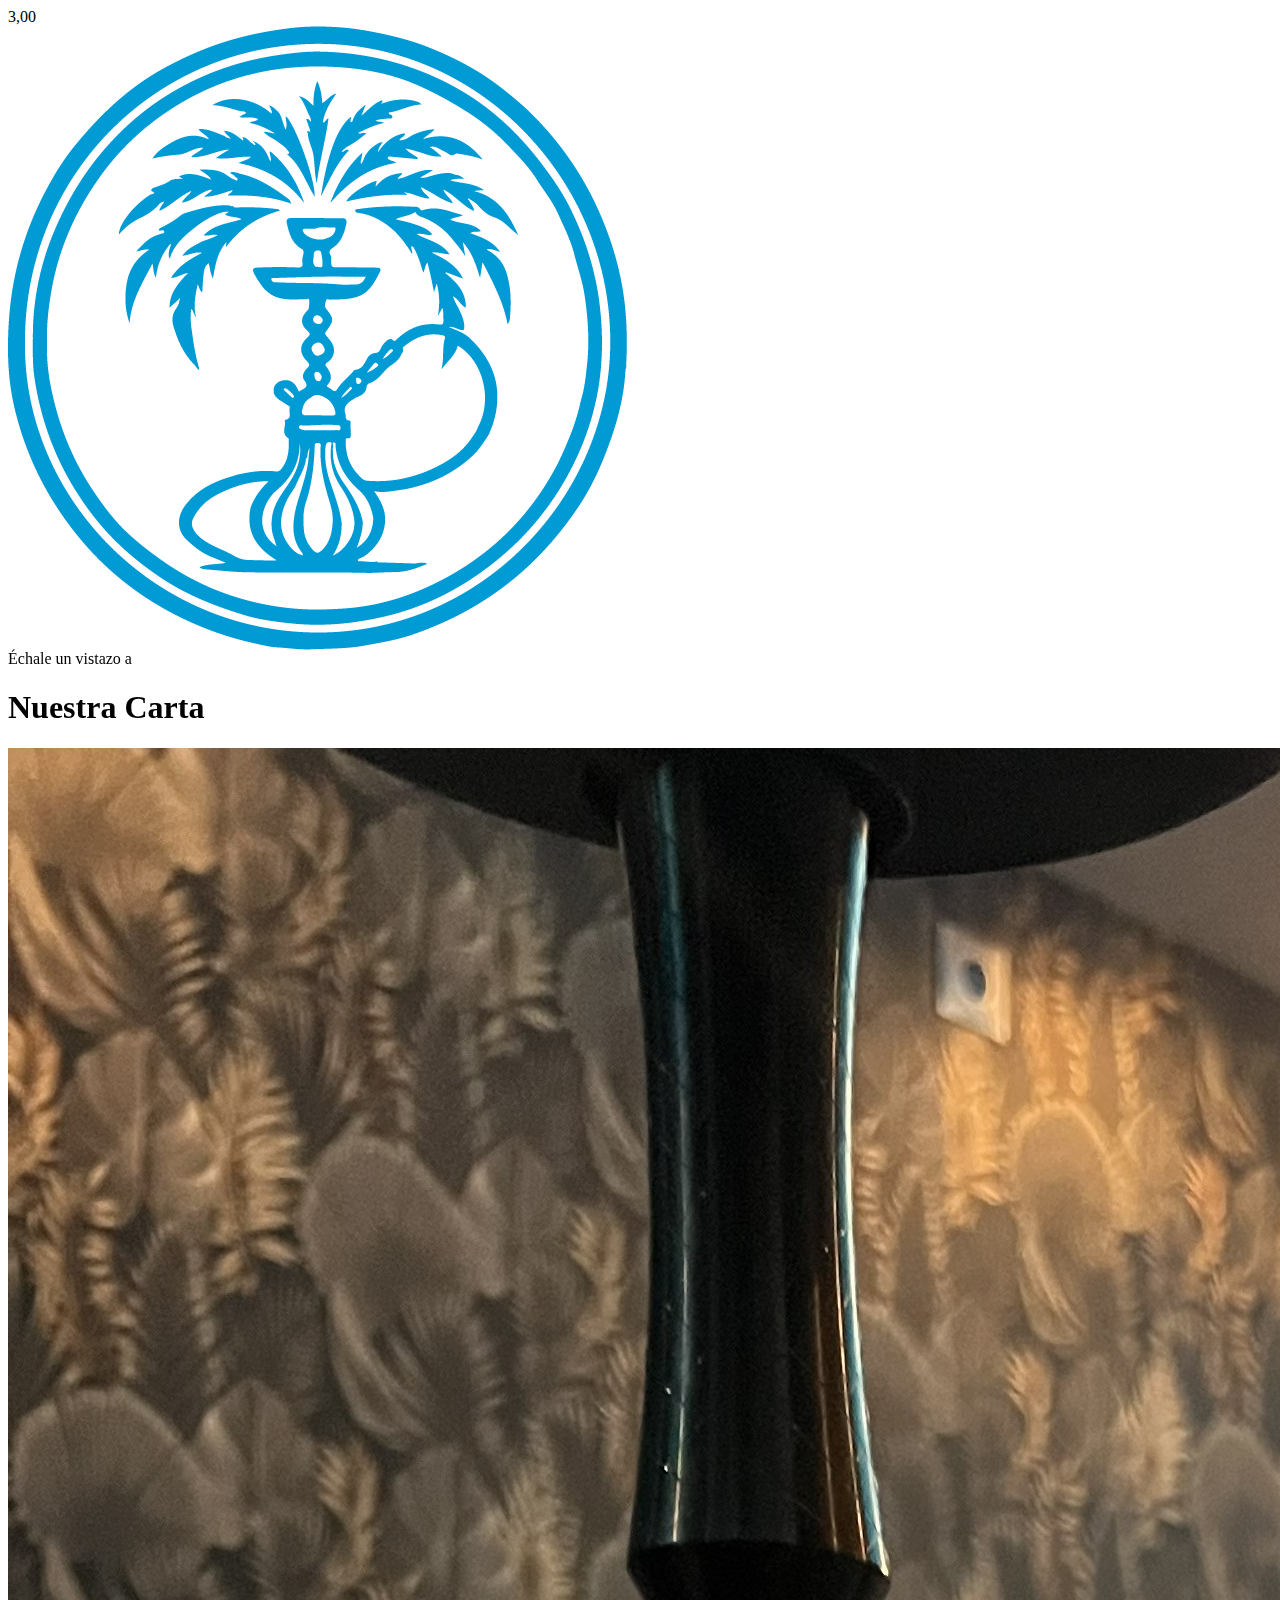
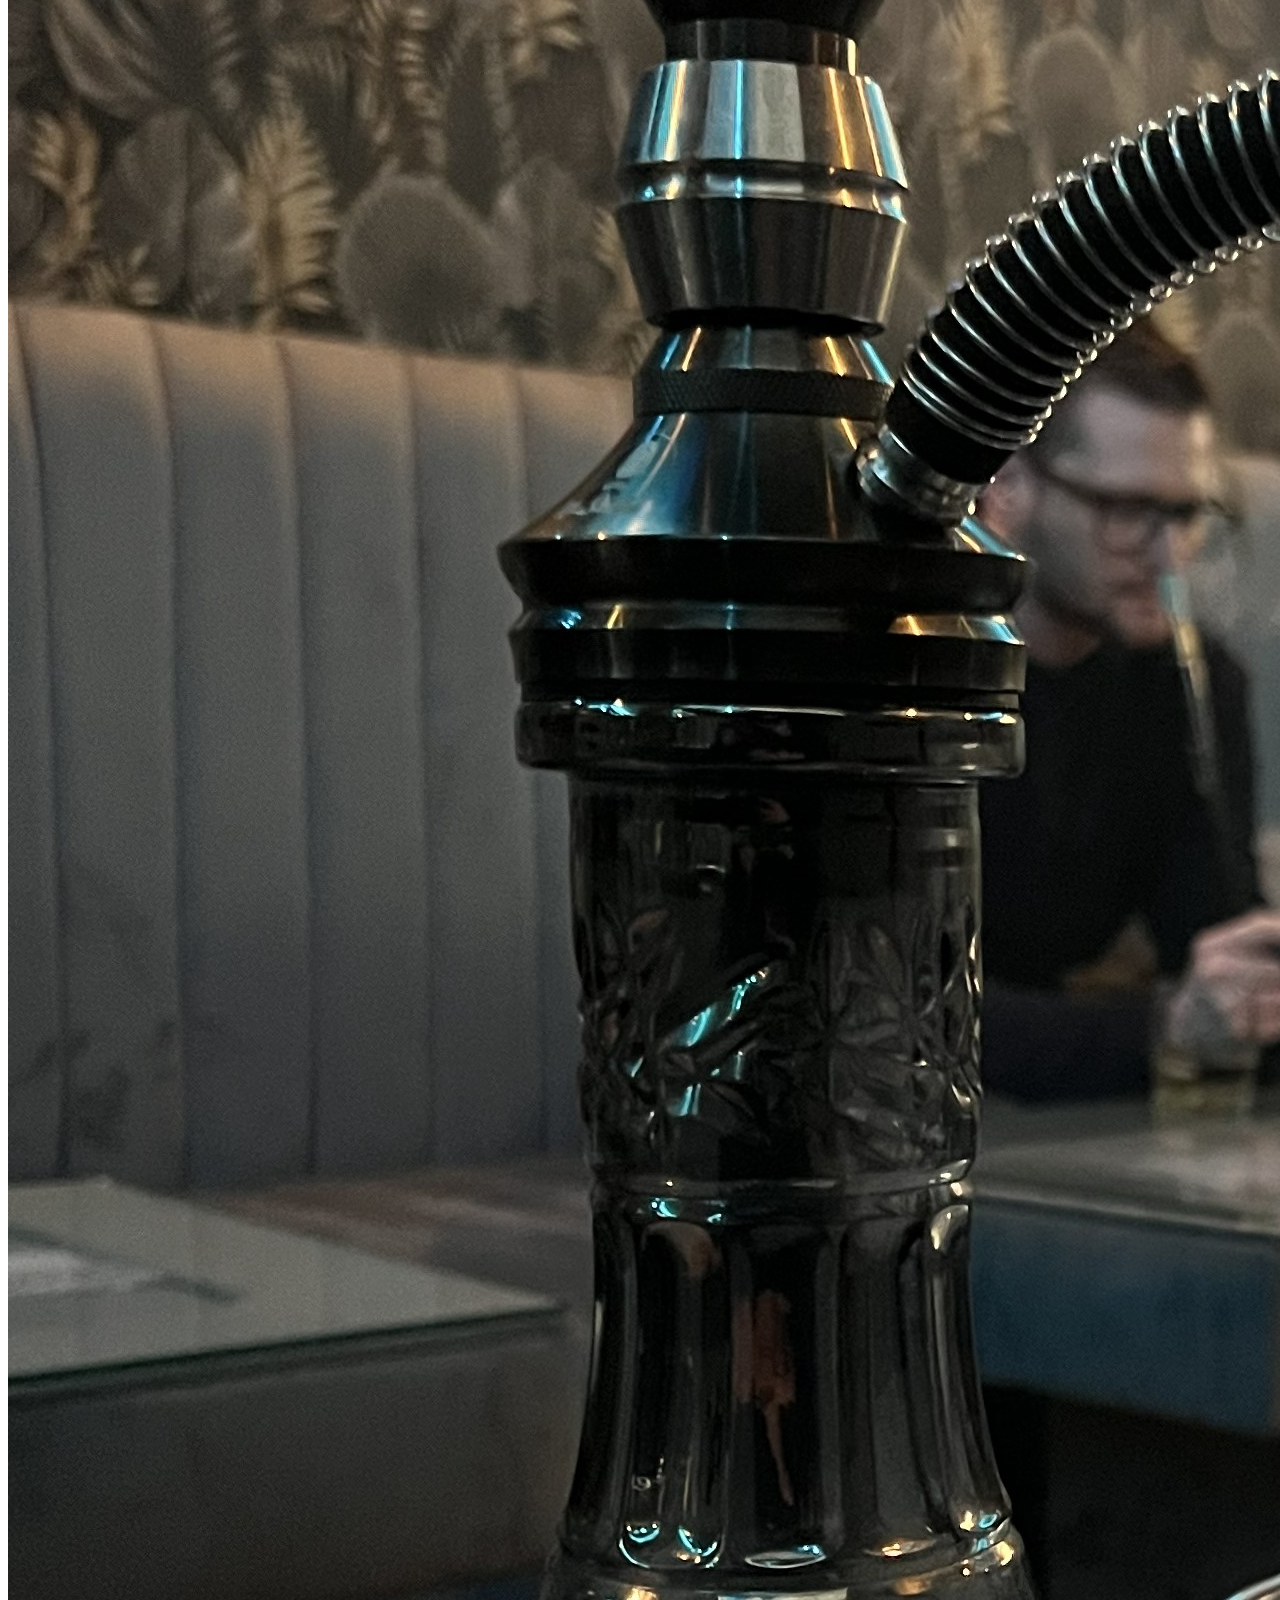
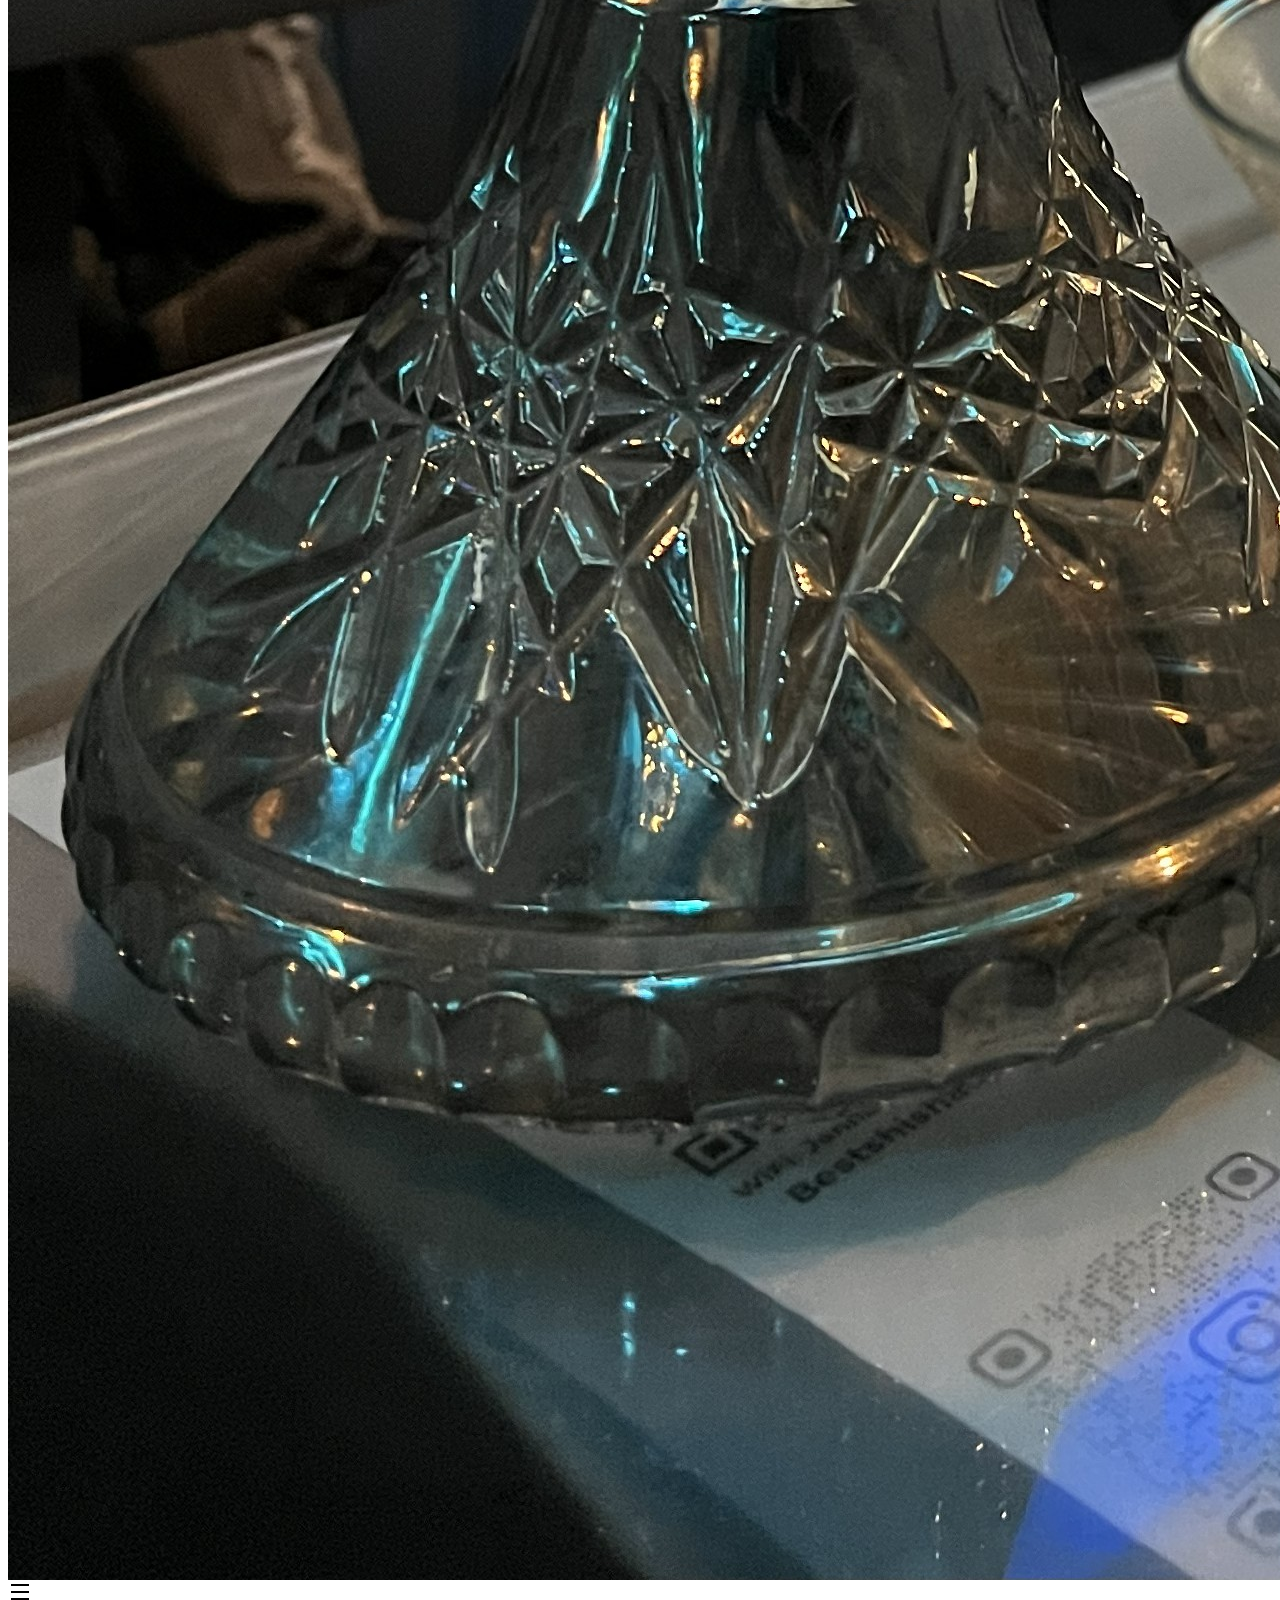
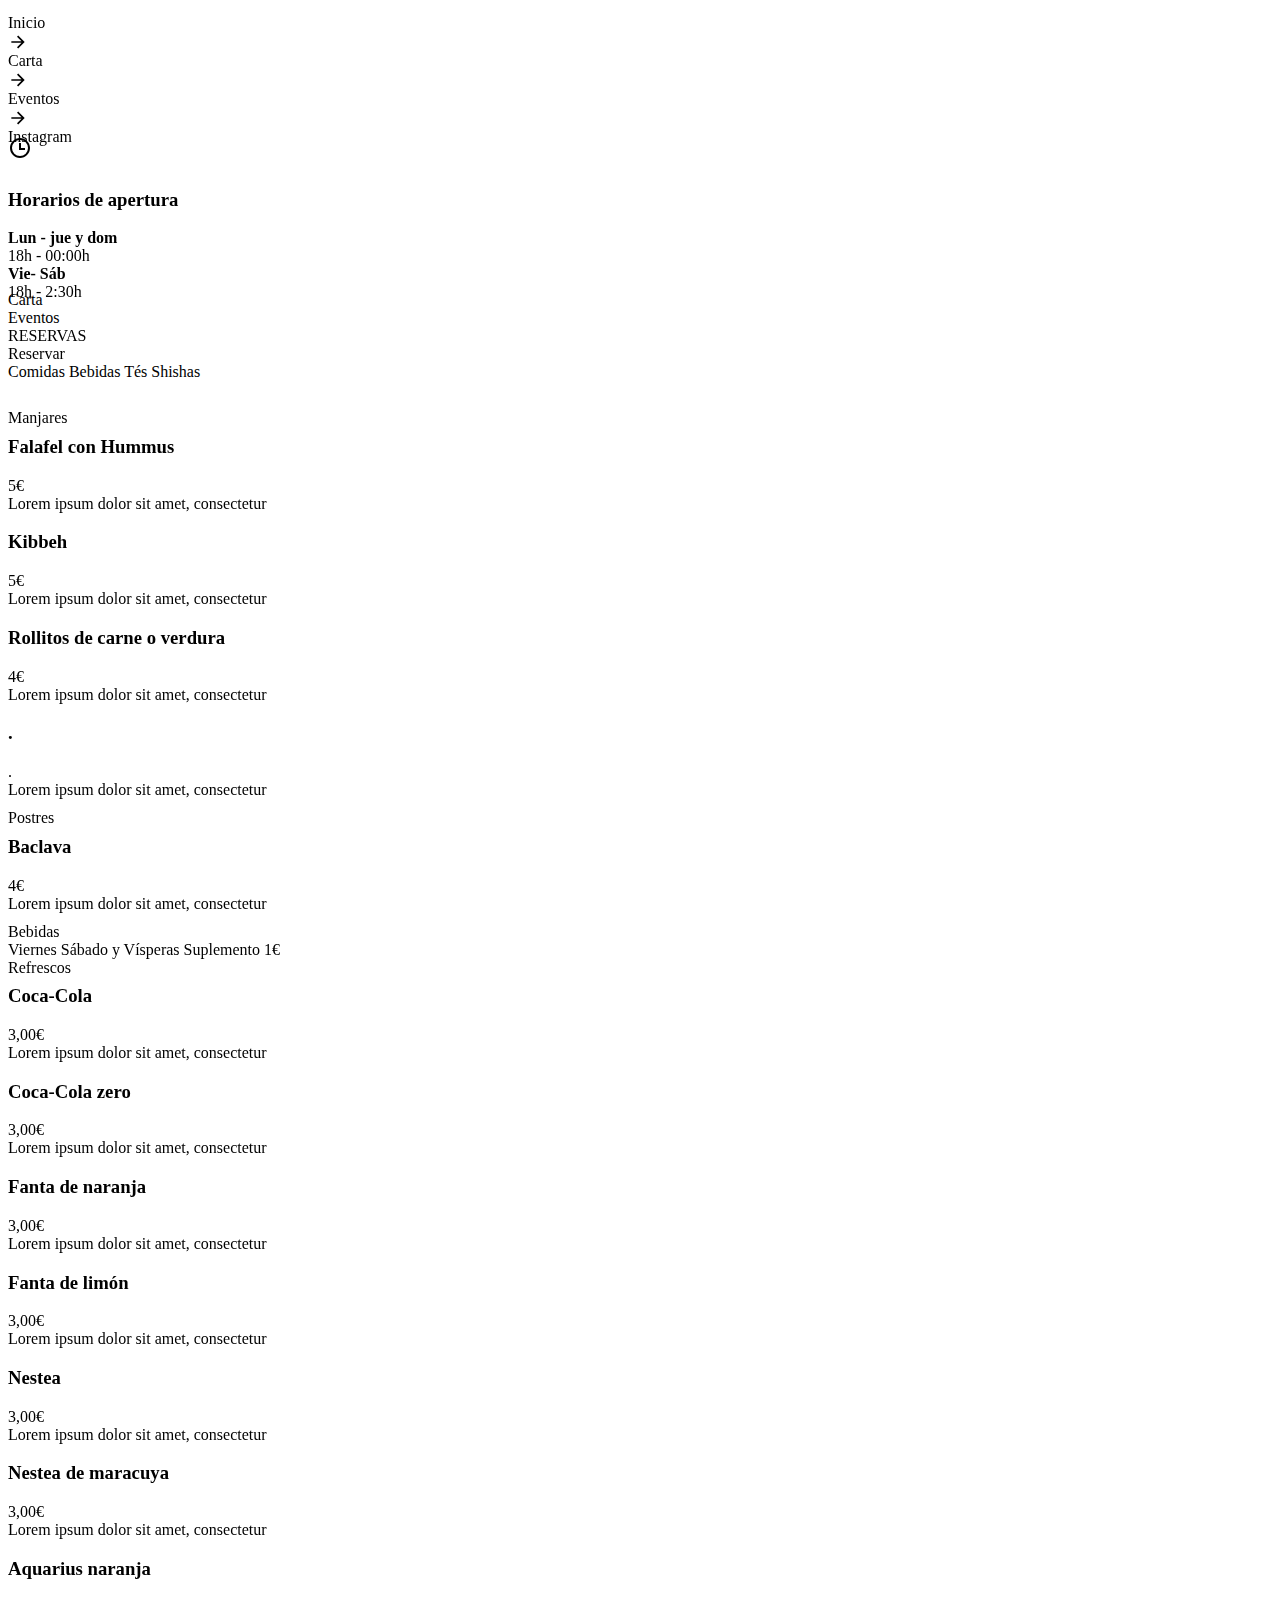
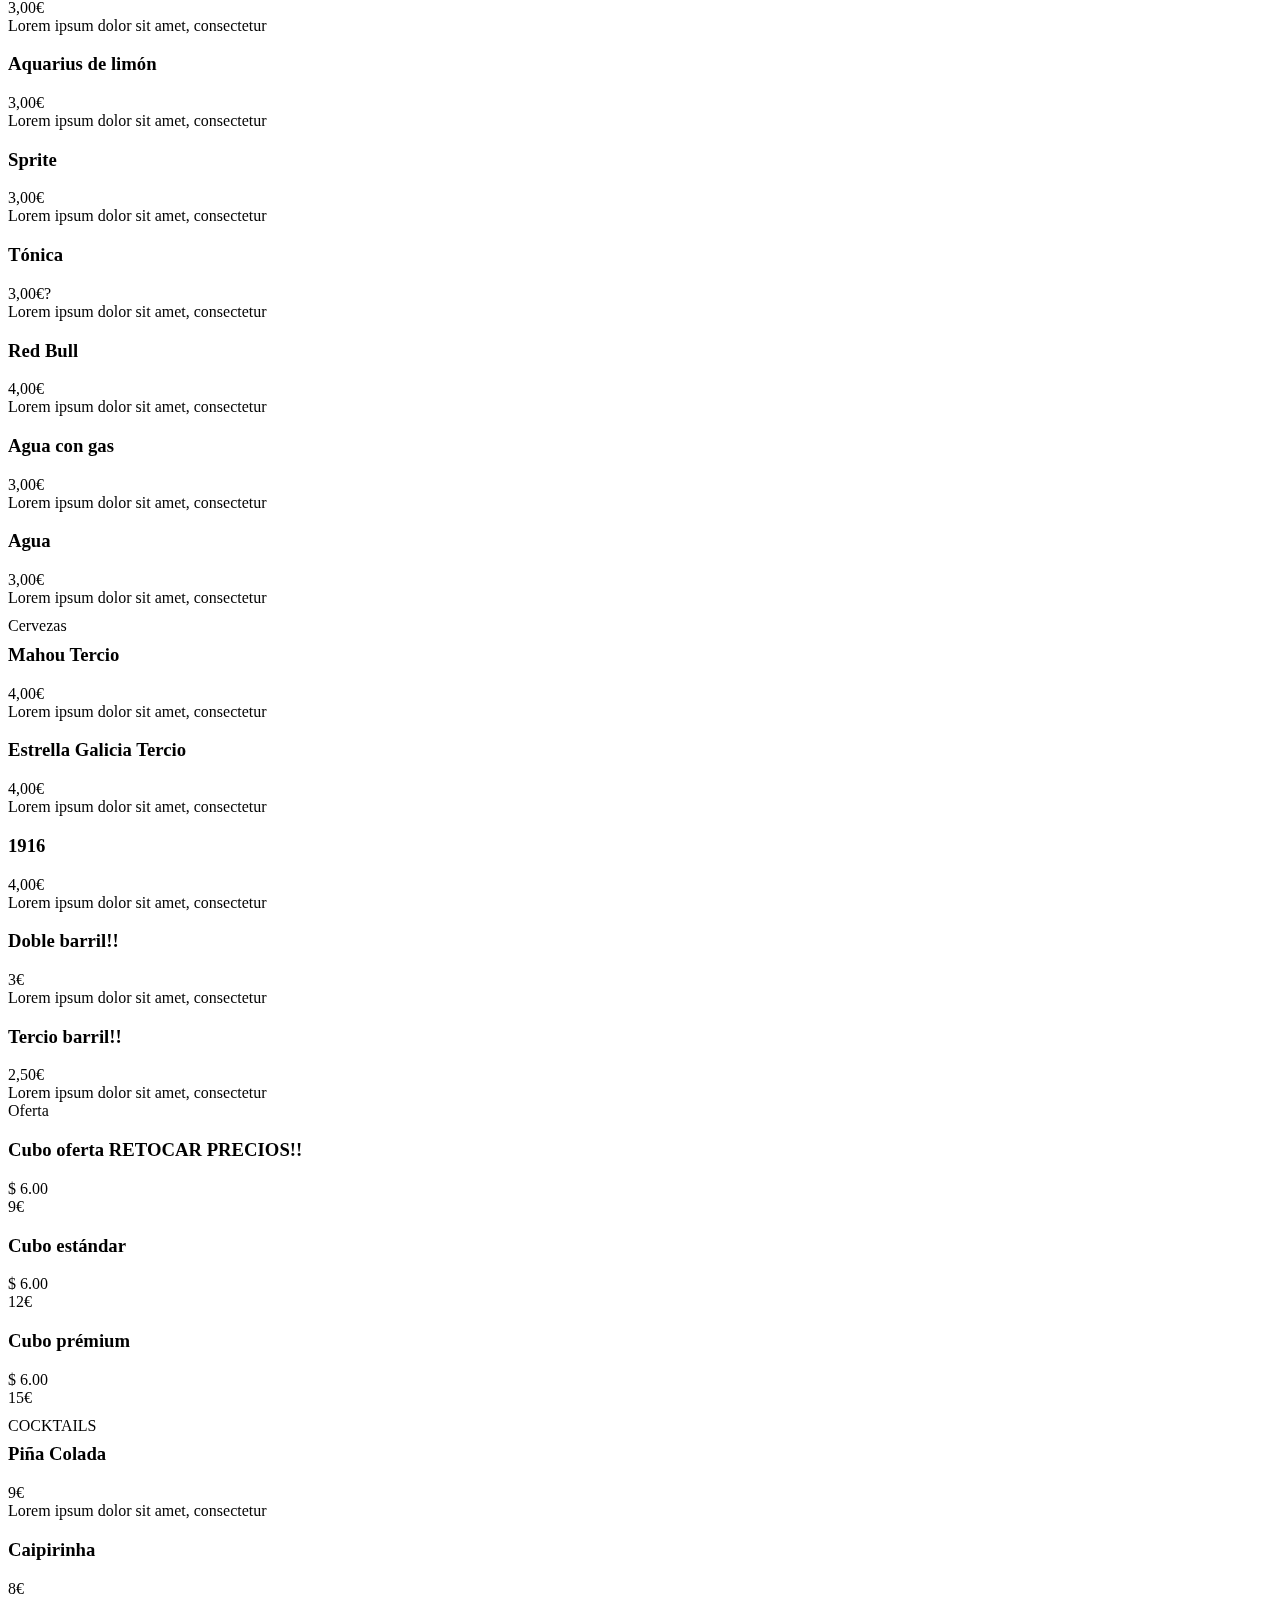
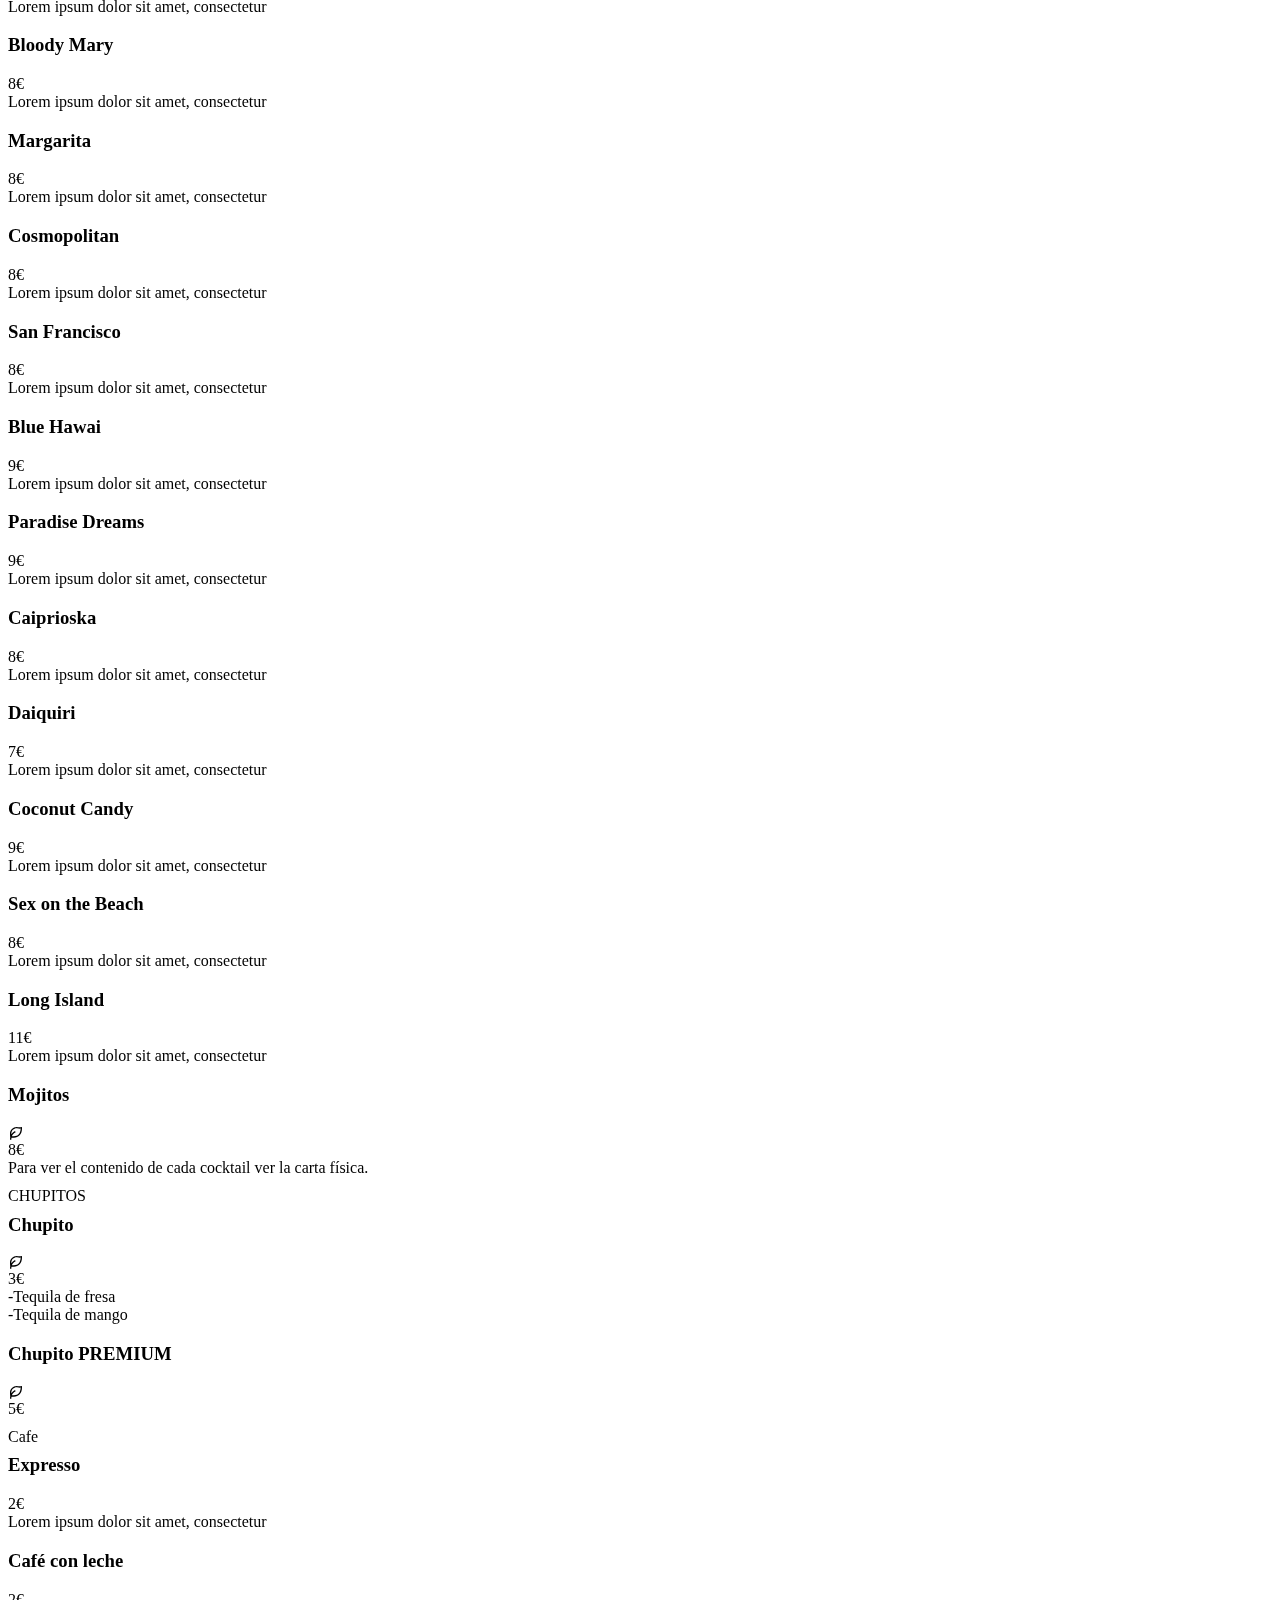
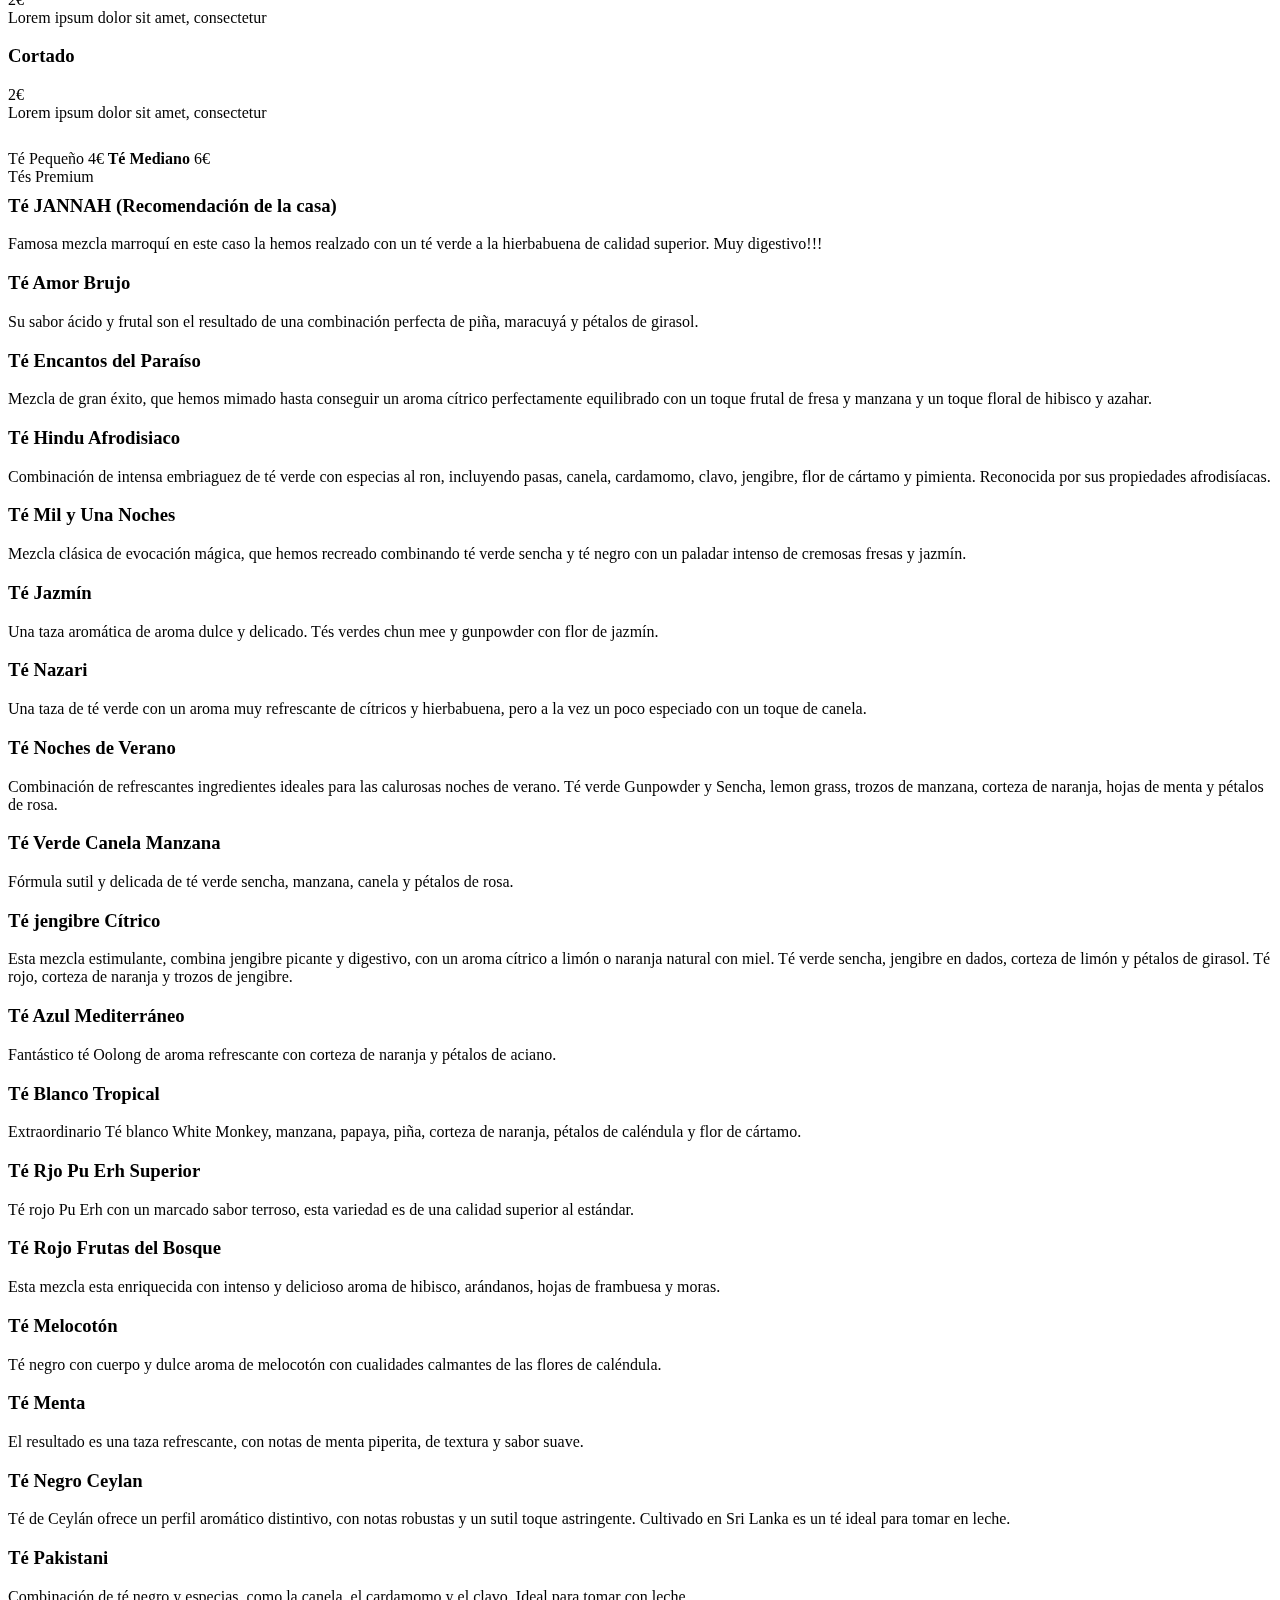
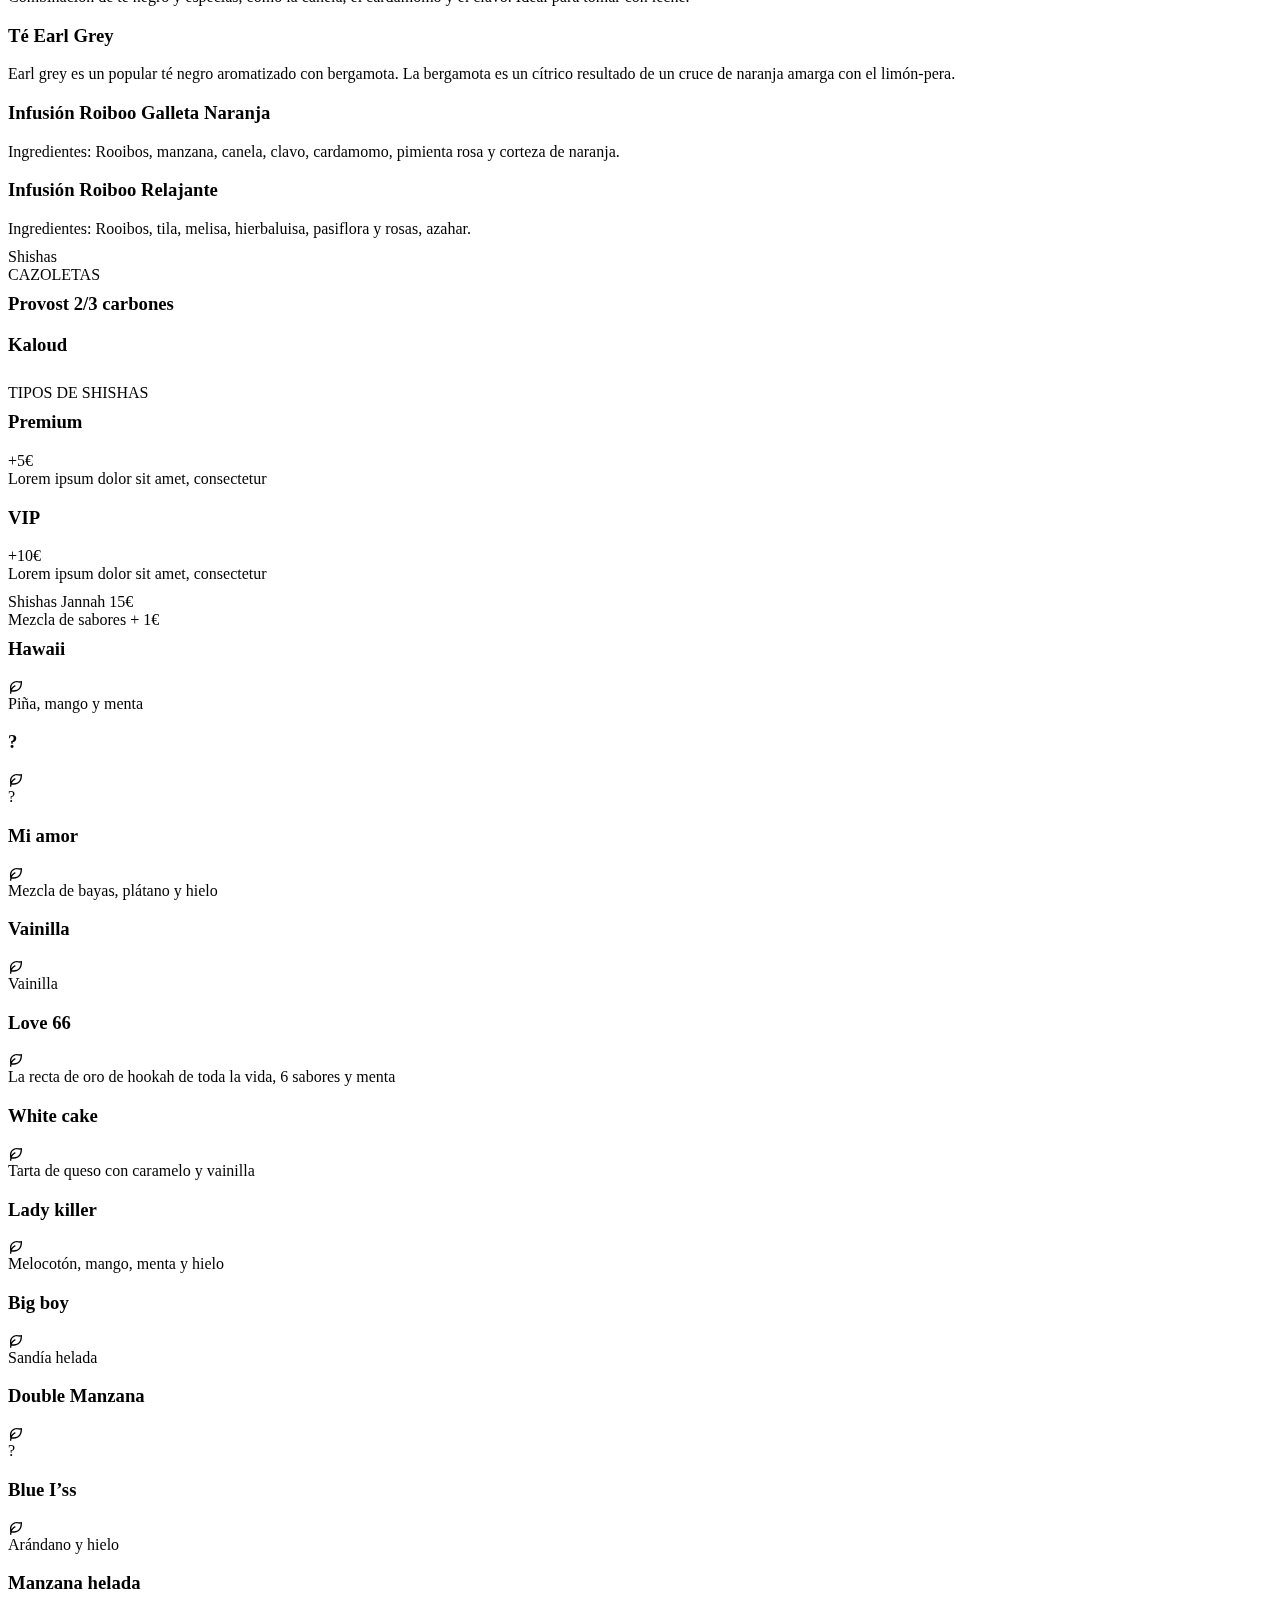
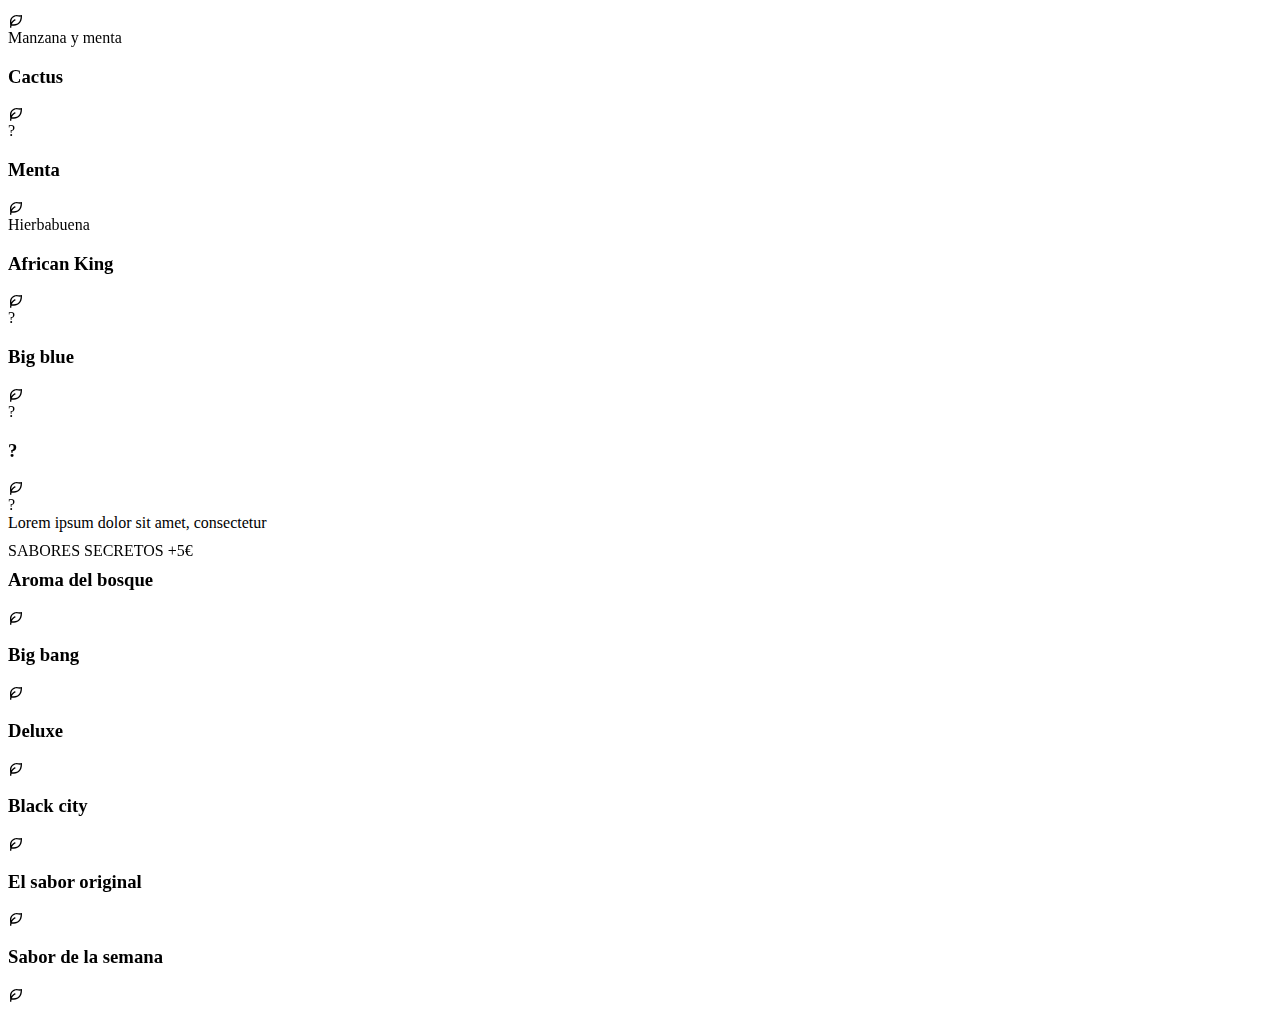
<file: carta.html>
3,00<!DOCTYPE html>
<html class=" w-mod-js w-mod-ix"><head><meta http-equiv="Content-Type" content="text/html; charset=UTF-8"><style>.wf-force-outline-none[tabindex="-1"]:focus{outline:none;}</style>

  <title>Jannah Lounge</title>
  <meta content="Jannah Lounge - Inicio" property="og:title">
  <meta content="Jannah Lounge - Inicio" property="twitter:title">
  <meta content="width=device-width, initial-scale=1" name="viewport">
  <link href="./assets/css/global.css" rel="stylesheet" type="text/css">
  <link href="./assets/css/jl2.css" rel="stylesheet" type="text/css">
  <link href="./assets/css/jl.css" rel="stylesheet" type="text/css">
    <link href="./assets/css/carta.css" rel="stylesheet" type="text/css">
  <script type="text/javascript">!function(o,c){var n=c.documentElement,t=" w-mod-";n.className+=t+"js",("ontouchstart"in o||o.DocumentTouch&&c instanceof DocumentTouch)&&(n.className+=t+"touch")}(window,document);</script>
  <script src="./assets/js/global.js" defer type="text/javascript"></script>
  <script src="./assets/js/carta.js" type="text/javascript"></></script>
  <link href="./assets/images/logop.png" rel="shortcut icon" type="image/x-icon">
  <link href="./assets/images/logop.pn" !! rel="apple-touch-icon"><!--  Please keep this css code to improve the font quality -->
  <style>
  * {
  -webkit-font-smoothing: antialiased;
  -moz-osx-font-smoothing: grayscale;
}
</style>
</head>
<body class="body">
  <div class="page-wrapper">
    <div class="global-styles w-embed">
      <style>
/*
 * Reset buttons, and links styles
 */
a{
	color: inherit;
	text-decoration: inherit;
	font-size: inherit;
}
</style>
    </div>
    <main class="main-wrapper">
      <div class="page-left">
        <div class="header absolute">
          <a class="header-logo w-inline-block" href="./index.html"><img src="./assets/images/logop.png" loading="eager" sizes="96px" alt="" class="nav_logo"></a>
        </div>
        <div class="page-left-content">
          <div class="page-padding">
            <div class="container-small">
              <div data-w-id="44e0cbec-0660-b581-0bc1-63f15cd64b14" style="transform: translate3d(0px, 0px, 0px) scale3d(1, 1, 1) rotateX(0deg) rotateY(0deg) rotateZ(0deg) skew(0deg, 0deg); opacity: 1; transform-style: preserve-3d;" class="heading-h1-italic">Échale un vistazo a</div>
              <h1 data-w-id="12604c35-9ec1-dd71-69e4-918b5f69cb5b" style="transform: translate3d(0px, 0px, 0px) scale3d(1, 1, 1) rotateX(0deg) rotateY(0deg) rotateZ(0deg) skew(0deg, 0deg); opacity: 1; transform-style: preserve-3d;" class="heading-medium">Nuestra Carta</h1>
            </div>
          </div>
        </div>
        <div class="overlay z5"></div><img src="./assets/images/carta.jpg" loading="eager" alt="" class="page-left-image">
        <div class="navbar-wrapper absolute">
          <div class="navbar-inner">
            <nav class="navbar">
              <div data-w-id="db97d287-b446-147e-53c1-a44829110273" class="navbar-dropdown-wrapper">
                <div class="navbar-dropdown-trigger">
                  <div class="icon-1x1-default w-embed"><svg xmlns="http://www.w3.org/2000/svg" fill="currentColor" viewBox="0 0 24 24" width="24" height="24">
                      <path fill="none" d="M0 0h24v24H0z"></path>
                      <path d="M3 4h18v2H3V4zm0 7h18v2H3v-2zm0 7h18v2H3v-2z"></path>
                    </svg></div>
                </div>
                <div class="navbar-dropdown menu" style="opacity: 1; transform: translate3d(0px, 10px, 0px) scale3d(1, 1, 1) rotateX(0deg) rotateY(0deg) rotateZ(0deg) skew(0deg, 0deg); transform-style: preserve-3d;">
                  <div class="mobile-menu-nav">
                    <a class="mobile-menu-nav-link w-inline-block" href="./index.html">
                      <div class="mobile-menu-nav-text">Inicio</div>
                      <div class="clip">
                        <div class="mobile-menu-nav-icon w-embed" style="transform: translate3d(0%, 0px, 0px) scale3d(1, 1, 1) rotateX(0deg) rotateY(0deg) rotateZ(0deg) skew(0deg, 0deg); transform-style: preserve-3d;"><svg xmlns="http://www.w3.org/2000/svg" fill="currentColor" viewBox="0 0 24 24" width="20" height="20">
                            <path fill="none" d="M0 0h24v24H0z"></path>
                            <path d="M16.172 11l-5.364-5.364 1.414-1.414L20 12l-7.778 7.778-1.414-1.414L16.172 13H4v-2z"></path>
                          </svg></div>
                      </div>
                    </a>
                    <div class="mobile-menu-nav-line"></div>
                    <a aria-current="page" class="mobile-menu-nav-link w-inline-block w--current" href="./carta.html">
                      <div class="mobile-menu-nav-text">Carta</div>
                      <div class="clip">
                        <div class="mobile-menu-nav-icon w-embed" style="transform: translate3d(0%, 0px, 0px) scale3d(1, 1, 1) rotateX(0deg) rotateY(0deg) rotateZ(0deg) skew(0deg, 0deg); transform-style: preserve-3d;"><svg xmlns="http://www.w3.org/2000/svg" fill="currentColor" viewBox="0 0 24 24" width="20" height="20">
                            <path fill="none" d="M0 0h24v24H0z"></path>
                            <path d="M16.172 11l-5.364-5.364 1.414-1.414L20 12l-7.778 7.778-1.414-1.414L16.172 13H4v-2z"></path>
                          </svg></div>
                      </div>
                    </a>
                    <div class="mobile-menu-nav-line"></div>
                    <a class="mobile-menu-nav-link w-inline-block" href="./eventos.html">
                      <div class="mobile-menu-nav-text">Eventos</div>
                      <div class="clip">
                        <div class="mobile-menu-nav-icon w-embed" style="transform: translate3d(0%, 0px, 0px) scale3d(1, 1, 1) rotateX(0deg) rotateY(0deg) rotateZ(0deg) skew(0deg, 0deg); transform-style: preserve-3d;"><svg xmlns="http://www.w3.org/2000/svg" fill="currentColor" viewBox="0 0 24 24" width="20" height="20">
                            <path fill="none" d="M0 0h24v24H0z"></path>
                            <path d="M16.172 11l-5.364-5.364 1.414-1.414L20 12l-7.778 7.778-1.414-1.414L16.172 13H4v-2z"></path>
                          </svg></div>
                      </div>
                    </a>
                    <div class="mobile-menu-nav-line"></div>
                    <a href="https://www.instagram.com/jannahlounge/" target="_blank" class="mobile-menu-nav-link w-inline-block">
                      <div class="mobile-menu-nav-text">Instagram</div>
                      <div class="clip"><img src="./assets/images/instagram-30.svg" loading="lazy" width="23" alt=""></div>
                    </a>
                    <div class="mobile-menu-nav-line"></div>
                  </div>
                </div>
              </div>
              <div data-w-id="f9698d3c-d6f0-6743-a356-7e1812370ada" class="navbar-dropdown-wrapper">
                <div class="navbar-dropdown-trigger">
                  <div class="icon-1x1-default w-embed"><svg xmlns="http://www.w3.org/2000/svg" fill="currentColor" viewBox="0 0 24 24" width="24" height="24">
                      <path fill="none" d="M0 0h24v24H0z"></path>
                      <path d="M12 22C6.477 22 2 17.523 2 12S6.477 2 12 2s10 4.477 10 10-4.477 10-10 10zm0-2a8 8 0 1 0 0-16 8 8 0 0 0 0 16zm1-8h4v2h-6V7h2v5z"></path>
                    </svg></div>
                </div>
                <div class="navbar-dropdown opening" style="opacity: 1; transform: translate3d(0px, 10px, 0px) scale3d(1, 1, 1) rotateX(0deg) rotateY(0deg) rotateZ(0deg) skew(0deg, 0deg); transform-style: preserve-3d;">
                  <div class="margin-bottom margin-small">
                    <h3 class="heading-h5">Horarios de apertura</h3>
                  </div>
                  <div class="margin-bottom margin-xsmall">
                    <div class="opening-hours-row">
                      <div><strong>Lun - jue y dom</strong></div>
                      <div>18h - 00:00h</div>
                    </div>
                  </div>
                  <div class="opening-hours-row">
                    <div><strong>Vie- Sáb</strong></div>
                    <div>18h - 2:30h</div>
                  </div>
                </div>
              </div>
              <div class="hide-mobile-landscape">
                <a aria-current="page" class="navbar-link w-inline-block w--current" href="./carta.html">
                  <div>Carta</div>
                </a>
              </div>
              <div class="hide-mobile-landscape">
                <a class="navbar-link w-inline-block" href="./eventos.html">
                  <div>Eventos</div>
                </a>
              </div>
              <a href="tel:722420079" class="button inverse small w-inline-block">
                <div class="button-inner">
                  <div class="button-inner-text" style="transform: translate3d(0px, 0%, 0px) scale3d(1, 1, 1) rotateX(0deg) rotateY(0deg) rotateZ(0deg) skew(0deg, 0deg); transform-style: preserve-3d;">RESERVAS</div>
                  <div class="button-inner-text-hover" style="transform: translate3d(0px, 0%, 0px) scale3d(1, 1, 1) rotateX(0deg) rotateY(0deg) rotateZ(0deg) skew(0deg, 0deg); transform-style: preserve-3d;">Reservar</div>
                </div>
              </a>
            </nav>
          </div>
        </div>
      </div>
      <div class="page-right">
        <div class="menu-nav">
          <a href="./carta.html#Comidas" class="menu-nav-link w--current">Comidas</a>
          <a href="./carta.html#bebidas" class="menu-nav-link">Bebidas</a>
          <a href="./carta.html#tes" class="menu-nav-link">Tés</a>
          <a href="./carta.html#shishas" class="menu-nav-link">Shishas</a>
        </div>
        <div class="page-right-inner">
          <div class="container-small">
            <div id="Comidas" class="menu_items-wrapper">
              <div class="margin-bottom margin-large">
                <div data-w-id="059c5500-0bb3-ad28-4c73-e94fbff7e391" style="transform: translate3d(0px, 0px, 0px) scale3d(1, 1, 1) rotateX(0deg) rotateY(0deg) rotateZ(0deg) skew(0deg, 0deg); opacity: 1; transform-style: preserve-3d; color:#fff;" class="heading-h2">Comidas</div>
              </div>


              <div class="padding-top padding-xxlarge">
                <div class="margin-bottom margin-large">
                  <div data-w-id="7e85b7c9-f143-03d4-ebd3-ef0d19361c23" style="transform: translate3d(0px, 10px, 0px) scale3d(1, 1, 1) rotateX(0deg) rotateY(0deg) rotateZ(0deg) skew(0deg, 0deg); opacity: 1; transform-style: preserve-3d;" class="heading-h2-italic">Manjares</div>
                </div>
                <div class="menu">
                  <div class="menu-item" style="transform: translate3d(0px, 10px, 0px) scale3d(1, 1, 1) rotateX(0deg) rotateY(0deg) rotateZ(0deg) skew(0deg, 0deg); transform-style: preserve-3d; opacity: 1;">
                    <div class="menu-content">
                      <div class="menu-content-top">
                        <div class="menu-title-wrapper">
                          <h3 class="menu-title">Falafel con Hummus</h3>
                        </div>
                        <div class="menu-price-wrapper">
                          <div class="menu-price text-color-muted"></div>
                          <div class="menu-price">5€</div>
                        </div>
                      </div>
                      <div class="menu-content-bottom">
                        <div class="menu-subtitle text-color-muted hidden">Lorem ipsum dolor sit amet, consectetur</div>
                      </div>
                    </div>
                  </div>
                  <div class="menu-item" style="transform: translate3d(0px, 10px, 0px) scale3d(1, 1, 1) rotateX(0deg) rotateY(0deg) rotateZ(0deg) skew(0deg, 0deg); transform-style: preserve-3d; opacity: 1;">
                    <div class="menu-content">
                      <div class="menu-content-top">
                        <div class="menu-title-wrapper">
                          <h3 class="menu-title">Kibbeh</h3>
                        </div>
                        <div class="menu-price-wrapper">
                          <div class="menu-price text-color-muted"></div>
                          <div class="menu-price">5€</div>
                        </div>
                      </div>
                      <div class="menu-content-bottom">
                        <div class="menu-subtitle text-color-muted hidden">Lorem ipsum dolor sit amet, consectetur</div>
                      </div>
                    </div>
                  </div>
                  <div class="menu-item" style="transform: translate3d(0px, 10px, 0px) scale3d(1, 1, 1) rotateX(0deg) rotateY(0deg) rotateZ(0deg) skew(0deg, 0deg); transform-style: preserve-3d; opacity: 1;">
                    <div class="menu-content">
                      <div class="menu-content-top">
                        <div class="menu-title-wrapper">
                          <h3 class="menu-title">Rollitos de carne o verdura</h3>
                        </div>
                        <div class="menu-price-wrapper">
                          <div class="menu-price text-color-muted"></div>
                          <div class="menu-price">4€</div>
                        </div>
                      </div>
                      <div class="menu-content-bottom">
                        <div class="menu-subtitle text-color-muted hidden">Lorem ipsum dolor sit amet, consectetur</div>
                      </div>
                    </div>
                  </div>
                  <div class="menu-item" style="transform: translate3d(0px, 10px, 0px) scale3d(1, 1, 1) rotateX(0deg) rotateY(0deg) rotateZ(0deg) skew(0deg, 0deg); transform-style: preserve-3d; opacity: 1;">
                    <div class="menu-content">
                      <div class="menu-content-top">
                        <div class="menu-title-wrapper">
                          <h3 class="menu-title">.</h3>
                        </div>
                        <div class="menu-price-wrapper">
                          <div class="menu-price text-color-muted"></div>
                          <div class="menu-price">.</div>
                        </div>
                      </div>
                      <div class="menu-content-bottom">
                        <div class="menu-subtitle text-color-muted hidden">Lorem ipsum dolor sit amet, consectetur</div>
                      </div>
                    </div>
                  </div>
                </div>
              </div>
              <div class="padding-top padding-xhuge">
                <div class="margin-bottom margin-large">
                  <div data-w-id="d47f7bf3-7a40-c748-8825-d355d3ea0806" style="transform: translate3d(0px, 10px, 0px) scale3d(1, 1, 1) rotateX(0deg) rotateY(0deg) rotateZ(0deg) skew(0deg, 0deg); opacity: 1; transform-style: preserve-3d;" class="heading-h2-italic">Postres</div>
                </div>
                <div class="menu">
                  <div class="menu-item" style="transform: translate3d(0px, 10px, 0px) scale3d(1, 1, 1) rotateX(0deg) rotateY(0deg) rotateZ(0deg) skew(0deg, 0deg); transform-style: preserve-3d; opacity: 1;">
                    <div class="menu-content">
                      <div class="menu-content-top">
                        <div class="menu-title-wrapper">
                          <h3 class="menu-title">Baclava</h3>
                        </div>
                        <div class="menu-price-wrapper">
                          <div class="menu-price text-color-muted"></div>
                          <div class="menu-price">4€</div>
                        </div>
                      </div>
                      <div class="menu-content-bottom">
                        <div class="menu-subtitle text-color-muted hidden">Lorem ipsum dolor sit amet, consectetur</div>
                      </div>
                    </div>
                  </div>
                </div>
              </div>
              </div>
            </div>
            <div id="bebidas" class="menu_items-wrapper is-top-margin">
              <div class="margin-bottom margin-large">
                <div data-w-id="27b85ae5-6a4b-9cd2-6adb-ee9a337ddd53" style="transform: translate3d(0px, 10px, 0px) scale3d(1, 1, 1) rotateX(0deg) rotateY(0deg) rotateZ(0deg) skew(0deg, 0deg); opacity: 1; transform-style: preserve-3d;" class="heading-h2">Bebidas</div>
              </div>
              <div class="margin-bottom margin-large">
                <div data-w-id="93d512da-62f5-e6d2-913b-355937130d04" style="transform: translate3d(0px, 10px, 0px) scale3d(1, 1, 1) rotateX(0deg) rotateY(0deg) rotateZ(0deg) skew(0deg, 0deg); opacity: 1; transform-style: preserve-3d;" class="heading-h3">Viernes Sábado y Vísperas Suplemento <span class="text-color-yellow">1€</span></div>
              </div>
              <div class="margin-bottom margin-large">
                <div data-w-id="27b85ae5-6a4b-9cd2-6adb-ee9a337ddd55" style="transform: translate3d(0px, 10px, 0px) scale3d(1, 1, 1) rotateX(0deg) rotateY(0deg) rotateZ(0deg) skew(0deg, 0deg); opacity: 1; transform-style: preserve-3d;" class="heading-h2-italic">Refrescos</div>
              </div>
              <div class="menu">
                <div class="menu-item" style="transform: translate3d(0px, 10px, 0px) scale3d(1, 1, 1) rotateX(0deg) rotateY(0deg) rotateZ(0deg) skew(0deg, 0deg); transform-style: preserve-3d; opacity: 1;">
                  <div class="menu-content">
                    <div class="menu-content-top">
                      <div class="menu-title-wrapper">
                        <h3 class="menu-title">Coca-Cola</h3>
                      </div>
                      <div class="menu-price-wrapper">
                        <div class="menu-price text-color-muted"></div>
                        <div class="menu-price">3,00€</div>
                      </div>
                    </div>
                    <div class="menu-content-bottom">
                      <div class="menu-subtitle text-color-muted hidden">Lorem ipsum dolor sit amet, consectetur</div>
                    </div>
                  </div>
                </div>
                <div class="menu-item" style="transform: translate3d(0px, 10px, 0px) scale3d(1, 1, 1) rotateX(0deg) rotateY(0deg) rotateZ(0deg) skew(0deg, 0deg); transform-style: preserve-3d; opacity: 1;">
                  <div class="menu-content">
                    <div class="menu-content-top">
                      <div class="menu-title-wrapper">
                        <h3 class="menu-title">Coca-Cola zero</h3>
                      </div>
                      <div class="menu-price-wrapper">
                        <div class="menu-price text-color-muted"></div>
                        <div class="menu-price">3,00€</div>
                      </div>
                    </div>
                    <div class="menu-content-bottom">
                      <div class="menu-subtitle text-color-muted hidden">Lorem ipsum dolor sit amet, consectetur</div>
                    </div>
                  </div>
                </div>
                <div class="menu-item" style="transform: translate3d(0px, 10px, 0px) scale3d(1, 1, 1) rotateX(0deg) rotateY(0deg) rotateZ(0deg) skew(0deg, 0deg); transform-style: preserve-3d; opacity: 1;">
                  <div class="menu-content">
                    <div class="menu-content-top">
                      <div class="menu-title-wrapper">
                        <h3 class="menu-title">Fanta de naranja</h3>
                      </div>
                      <div class="menu-price-wrapper">
                        <div class="menu-price text-color-muted"></div>
                        <div class="menu-price">3,00€</div>
                      </div>
                    </div>
                    <div class="menu-content-bottom">
                      <div class="menu-subtitle text-color-muted hidden">Lorem ipsum dolor sit amet, consectetur</div>
                    </div>
                  </div>
                </div>
                <div class="menu-item" style="transform: translate3d(0px, 10px, 0px) scale3d(1, 1, 1) rotateX(0deg) rotateY(0deg) rotateZ(0deg) skew(0deg, 0deg); transform-style: preserve-3d; opacity: 1;">
                  <div class="menu-content">
                    <div class="menu-content-top">
                      <div class="menu-title-wrapper">
                        <h3 class="menu-title">Fanta de limón</h3>
                      </div>
                      <div class="menu-price-wrapper">
                        <div class="menu-price text-color-muted"></div>
                        <div class="menu-price">3,00€</div>
                      </div>
                    </div>
                    <div class="menu-content-bottom">
                      <div class="menu-subtitle text-color-muted hidden">Lorem ipsum dolor sit amet, consectetur</div>
                    </div>
                  </div>
                </div>
                <div class="menu-item" style="transform: translate3d(0px, 10px, 0px) scale3d(1, 1, 1) rotateX(0deg) rotateY(0deg) rotateZ(0deg) skew(0deg, 0deg); transform-style: preserve-3d; opacity: 1;">
                  <div class="menu-content">
                    <div class="menu-content-top">
                      <div class="menu-title-wrapper">
                        <h3 class="menu-title">Nestea</h3>
                      </div>
                      <div class="menu-price-wrapper">
                        <div class="menu-price text-color-muted"></div>
                        <div class="menu-price">3,00€</div>
                      </div>
                    </div>
                    <div class="menu-content-bottom">
                      <div class="menu-subtitle text-color-muted hidden">Lorem ipsum dolor sit amet, consectetur</div>
                    </div>
                  </div>
                </div>
                <div class="menu-item" style="transform: translate3d(0px, 10px, 0px) scale3d(1, 1, 1) rotateX(0deg) rotateY(0deg) rotateZ(0deg) skew(0deg, 0deg); transform-style: preserve-3d; opacity: 1;">
                  <div class="menu-content">
                    <div class="menu-content-top">
                      <div class="menu-title-wrapper">
                        <h3 class="menu-title">Nestea de maracuya</h3>
                      </div>
                      <div class="menu-price-wrapper">
                        <div class="menu-price text-color-muted"></div>
                        <div class="menu-price">3,00€</div>
                      </div>
                    </div>
                    <div class="menu-content-bottom">
                      <div class="menu-subtitle text-color-muted hidden">Lorem ipsum dolor sit amet, consectetur</div>
                    </div>
                  </div>
                </div>
                <div class="menu-item" style="transform: translate3d(0px, 10px, 0px) scale3d(1, 1, 1) rotateX(0deg) rotateY(0deg) rotateZ(0deg) skew(0deg, 0deg); transform-style: preserve-3d; opacity: 1;">
                  <div class="menu-content">
                    <div class="menu-content-top">
                      <div class="menu-title-wrapper">
                        <h3 class="menu-title">Aquarius naranja</h3>
                      </div>
                      <div class="menu-price-wrapper">
                        <div class="menu-price text-color-muted"></div>
                        <div class="menu-price">3,00€</div>
                      </div>
                    </div>
                    <div class="menu-content-bottom">
                      <div class="menu-subtitle text-color-muted hidden">Lorem ipsum dolor sit amet, consectetur</div>
                    </div>
                  </div>
                </div>
                <div class="menu-item" style="transform: translate3d(0px, 10px, 0px) scale3d(1, 1, 1) rotateX(0deg) rotateY(0deg) rotateZ(0deg) skew(0deg, 0deg); transform-style: preserve-3d; opacity: 1;">
                  <div class="menu-content">
                    <div class="menu-content-top">
                      <div class="menu-title-wrapper">
                        <h3 class="menu-title">Aquarius de limón</h3>
                      </div>
                      <div class="menu-price-wrapper">
                        <div class="menu-price text-color-muted"></div>
                        <div class="menu-price">3,00€</div>
                      </div>
                    </div>
                    <div class="menu-content-bottom">
                      <div class="menu-subtitle text-color-muted hidden">Lorem ipsum dolor sit amet, consectetur</div>
                    </div>
                  </div>
                </div>
                <div class="menu-item" style="transform: translate3d(0px, 10px, 0px) scale3d(1, 1, 1) rotateX(0deg) rotateY(0deg) rotateZ(0deg) skew(0deg, 0deg); transform-style: preserve-3d; opacity: 1;">
                  <div class="menu-content">
                    <div class="menu-content-top">
                      <div class="menu-title-wrapper">
                        <h3 class="menu-title">Sprite</h3>
                      </div>
                      <div class="menu-price-wrapper">
                        <div class="menu-price text-color-muted"></div>
                        <div class="menu-price">3,00€</div>
                      </div>
                    </div>
                    <div class="menu-content-bottom">
                      <div class="menu-subtitle text-color-muted hidden">Lorem ipsum dolor sit amet, consectetur</div>
                    </div>
                  </div>
                </div>
                <div class="menu-item" style="transform: translate3d(0px, 10px, 0px) scale3d(1, 1, 1) rotateX(0deg) rotateY(0deg) rotateZ(0deg) skew(0deg, 0deg); transform-style: preserve-3d; opacity: 1;">
                  <div class="menu-content">
                    <div class="menu-content-top">
                      <div class="menu-title-wrapper">
                        <h3 class="menu-title">Tónica</h3>
                      </div>
                      <div class="menu-price-wrapper">
                        <div class="menu-price text-color-muted"></div>
                        <div class="menu-price">3,00€?</div>
                      </div>
                    </div>
                    <div class="menu-content-bottom">
                      <div class="menu-subtitle text-color-muted hidden">Lorem ipsum dolor sit amet, consectetur</div>
                    </div>
                  </div>
                </div>
                <div class="menu-item" style="transform: translate3d(0px, 10px, 0px) scale3d(1, 1, 1) rotateX(0deg) rotateY(0deg) rotateZ(0deg) skew(0deg, 0deg); transform-style: preserve-3d; opacity: 1;">
                  <div class="menu-content">
                    <div class="menu-content-top">
                      <div class="menu-title-wrapper">
                        <h3 class="menu-title">Red Bull</h3>
                      </div>
                      <div class="menu-price-wrapper">
                        <div class="menu-price text-color-muted"></div>
                        <div class="menu-price">4,00€</div>
                      </div>
                    </div>
                    <div class="menu-content-bottom">
                      <div class="menu-subtitle text-color-muted hidden">Lorem ipsum dolor sit amet, consectetur</div>
                    </div>
                  </div>
                </div>
                <div class="menu-item" style="transform: translate3d(0px, 10px, 0px) scale3d(1, 1, 1) rotateX(0deg) rotateY(0deg) rotateZ(0deg) skew(0deg, 0deg); transform-style: preserve-3d; opacity: 1;">
                  <div class="menu-content">
                    <div class="menu-content-top">
                      <div class="menu-title-wrapper">
                        <h3 class="menu-title">Agua con gas</h3>
                      </div>
                      <div class="menu-price-wrapper">
                        <div class="menu-price text-color-muted"></div>
                        <div class="menu-price">3,00€</div>
                      </div>
                    </div>
                    <div class="menu-content-bottom">
                      <div class="menu-subtitle text-color-muted hidden">Lorem ipsum dolor sit amet, consectetur</div>
                    </div>
                  </div>
                </div>
                <div class="menu-item" style="transform: translate3d(0px, 10px, 0px) scale3d(1, 1, 1) rotateX(0deg) rotateY(0deg) rotateZ(0deg) skew(0deg, 0deg); transform-style: preserve-3d; opacity: 1;">
                  <div class="menu-content">
                    <div class="menu-content-top">
                      <div class="menu-title-wrapper">
                        <h3 class="menu-title">Agua</h3>
                      </div>
                      <div class="menu-price-wrapper">
                        <div class="menu-price text-color-muted"></div>
                        <div class="menu-price">3,00€</div>
                      </div>
                    </div>
                    <div class="menu-content-bottom">
                      <div class="menu-subtitle text-color-muted hidden">Lorem ipsum dolor sit amet, consectetur</div>
                    </div>
                  </div>
                </div>
              </div>
              <div class="padding-top padding-xhuge">
                <div class="margin-bottom margin-large">
                  <div data-w-id="27b85ae5-6a4b-9cd2-6adb-ee9a337ddd5f" style="transform: translate3d(0px, 10px, 0px) scale3d(1, 1, 1) rotateX(0deg) rotateY(0deg) rotateZ(0deg) skew(0deg, 0deg); opacity: 1; transform-style: preserve-3d;" class="heading-h2-italic">Cervezas</div>
                </div>
                <div class="menu">
                  <div class="menu-item" style="transform: translate3d(0px, 10px, 0px) scale3d(1, 1, 1) rotateX(0deg) rotateY(0deg) rotateZ(0deg) skew(0deg, 0deg); transform-style: preserve-3d; opacity: 1;">
                    <div class="menu-content">
                      <div class="menu-content-top">
                        <div class="menu-title-wrapper">
                          <h3 class="menu-title">Mahou Tercio</h3>
                        </div>
                        <div class="menu-price-wrapper">
                          <div class="menu-price text-color-muted"></div>
                          <div class="menu-price">4,00€</div>
                        </div>
                      </div>
                      <div class="menu-content-bottom">
                        <div class="menu-subtitle text-color-muted hidden">Lorem ipsum dolor sit amet, consectetur</div>
                      </div>
                    </div>
                  </div>
                  <div class="menu-item" style="transform: translate3d(0px, 10px, 0px) scale3d(1, 1, 1) rotateX(0deg) rotateY(0deg) rotateZ(0deg) skew(0deg, 0deg); transform-style: preserve-3d; opacity: 1;">
                    <div class="menu-content">
                      <div class="menu-content-top">
                        <div class="menu-title-wrapper">
                          <h3 class="menu-title">Estrella Galicia Tercio</h3>
                        </div>
                        <div class="menu-price-wrapper">
                          <div class="menu-price text-color-muted"></div>
                          <div class="menu-price">4,00€</div>
                        </div>
                      </div>
                      <div class="menu-content-bottom">
                        <div class="menu-subtitle text-color-muted hidden">Lorem ipsum dolor sit amet, consectetur</div>
                      </div>
                    </div>
                  </div>
                  <div class="menu-item" style="transform: translate3d(0px, 10px, 0px) scale3d(1, 1, 1) rotateX(0deg) rotateY(0deg) rotateZ(0deg) skew(0deg, 0deg); transform-style: preserve-3d; opacity: 1;">
                    <div class="menu-content">
                      <div class="menu-content-top">
                        <div class="menu-title-wrapper">
                          <h3 class="menu-title">1916</h3>
                        </div>
                        <div class="menu-price-wrapper">
                          <div class="menu-price text-color-muted"></div>
                          <div class="menu-price">4,00€</div>
                        </div>
                      </div>
                      <div class="menu-content-bottom">
                        <div class="menu-subtitle text-color-muted hidden">Lorem ipsum dolor sit amet, consectetur</div>
                      </div>
                    </div>
                  </div>
                  <div class="menu-item" style="transform: translate3d(0px, 10px, 0px) scale3d(1, 1, 1) rotateX(0deg) rotateY(0deg) rotateZ(0deg) skew(0deg, 0deg); transform-style: preserve-3d; opacity: 1;">
                    <div class="menu-content">
                      <div class="menu-content-top">
                        <div class="menu-title-wrapper">
                          <h3 class="menu-title">Doble barril!!</h3>
                        </div>
                        <div class="menu-price-wrapper">
                          <div class="menu-price text-color-muted"></div>
                          <div class="menu-price">3€</div>
                        </div>
                      </div>
                      <div class="menu-content-bottom">
                        <div class="menu-subtitle text-color-muted hidden">Lorem ipsum dolor sit amet, consectetur</div>
                      </div>
                    </div>
                  </div>
                  <div class="menu-item" style="transform: translate3d(0px, 10px, 0px) scale3d(1, 1, 1) rotateX(0deg) rotateY(0deg) rotateZ(0deg) skew(0deg, 0deg); transform-style: preserve-3d; opacity: 1;">
                    <div class="menu-content">
                      <div class="menu-content-top">
                        <div class="menu-title-wrapper">
                          <h3 class="menu-title">Tercio barril!!</h3>
                        </div>
                        <div class="menu-price-wrapper">
                          <div class="menu-price text-color-muted"></div>
                          <div class="menu-price">2,50€</div>
                        </div>
                      </div>
                      <div class="menu-content-bottom">
                        <div class="menu-subtitle text-color-muted hidden">Lorem ipsum dolor sit amet, consectetur</div>
                      </div>
                    </div>
                  </div>
                  <div class="menu-item special" style="transform: translate3d(0px, 10px, 0px) scale3d(1, 1, 1) rotateX(0deg) rotateY(0deg) rotateZ(0deg) skew(0deg, 0deg); transform-style: preserve-3d; opacity: 1;">
                    <div class="menu-label">
                      <div class="label-text">Oferta</div>
                    </div>
                    <div class="menu-content">
                      <div class="menu-content-top">
                        <div class="menu-title-wrapper">
                          <h3 class="menu-title">Cubo oferta  RETOCAR PRECIOS!!</h3>
                        </div>
                        <div class="menu-price-wrapper">
                          <div class="menu-price text-color-muted hidden">$ 6.00</div>
                          <div class="menu-price">9€</div>
                        </div>
                      </div>
                      <div class="menu-content-top">
                        <div class="menu-title-wrapper">
                          <h3 class="menu-title">Cubo estándar</h3>
                        </div>
                        <div class="menu-price-wrapper">
                          <div class="menu-price text-color-muted hidden">$ 6.00</div>
                          <div class="menu-price">12€</div>
                        </div>
                      </div>
                      <div class="menu-content-top">
                        <div class="menu-title-wrapper">
                          <h3 class="menu-title">Cubo prémium</h3>
                        </div>
                        <div class="menu-price-wrapper">
                          <div class="menu-price text-color-muted hidden">$ 6.00</div>
                          <div class="menu-price">15€</div>
                        </div>
                      </div>
                    </div>
                  </div>
                </div>
              </div>
              <div class="padding-top padding-xhuge">
                  <div class="margin-bottom margin-large">
                    <div data-w-id="3dda506a-1ef9-658f-59c3-2216ed33d7f4" style="transform: translate3d(0px, 10px, 0px) scale3d(1, 1, 1) rotateX(0deg) rotateY(0deg) rotateZ(0deg) skew(0deg, 0deg); opacity: 1; transform-style: preserve-3d;" class="heading-h2-italic">COCKTAILS</div>
                  </div>
                  <div class="menu">
                    <div class="menu-item" style="transform: translate3d(0px, 10px, 0px) scale3d(1, 1, 1) rotateX(0deg) rotateY(0deg) rotateZ(0deg) skew(0deg, 0deg); transform-style: preserve-3d; opacity: 1;">
                      <div class="menu-content">
                        <div class="menu-content-top">
                          <div class="menu-title-wrapper">
                            <h3 class="menu-title">Piña Colada</h3>
                          </div>
                          <div class="menu-price-wrapper">
                            <div class="menu-price text-color-muted"></div>
                            <div class="menu-price">9€</div>
                          </div>
                        </div>
                        <div class="menu-content-bottom">
                          <div class="menu-subtitle text-color-muted hidden">Lorem ipsum dolor sit amet, consectetur</div>
                        </div>
                      </div>
                    </div>
                    <div class="menu-item" style="transform: translate3d(0px, 10px, 0px) scale3d(1, 1, 1) rotateX(0deg) rotateY(0deg) rotateZ(0deg) skew(0deg, 0deg); transform-style: preserve-3d; opacity: 1;">
                      <div class="menu-content">
                        <div class="menu-content-top">
                          <div class="menu-title-wrapper">
                            <h3 class="menu-title">Caipirinha</h3>
                          </div>
                          <div class="menu-price-wrapper">
                            <div class="menu-price text-color-muted"></div>
                            <div class="menu-price">8€</div>
                          </div>
                        </div>
                        <div class="menu-content-bottom">
                          <div class="menu-subtitle text-color-muted hidden">Lorem ipsum dolor sit amet, consectetur</div>
                        </div>
                      </div>
                    </div>
                    <div class="menu-item" style="transform: translate3d(0px, 10px, 0px) scale3d(1, 1, 1) rotateX(0deg) rotateY(0deg) rotateZ(0deg) skew(0deg, 0deg); transform-style: preserve-3d; opacity: 1;">
                      <div class="menu-content">
                        <div class="menu-content-top">
                          <div class="menu-title-wrapper">
                            <h3 class="menu-title">Bloody Mary</h3>
                          </div>
                          <div class="menu-price-wrapper">
                            <div class="menu-price text-color-muted"></div>
                            <div class="menu-price">8€</div>
                          </div>
                        </div>
                        <div class="menu-content-bottom">
                          <div class="menu-subtitle text-color-muted hidden">Lorem ipsum dolor sit amet, consectetur</div>
                        </div>
                      </div>
                    </div>
                    <div class="menu-item" style="transform: translate3d(0px, 10px, 0px) scale3d(1, 1, 1) rotateX(0deg) rotateY(0deg) rotateZ(0deg) skew(0deg, 0deg); transform-style: preserve-3d; opacity: 1;">
                      <div class="menu-content">
                        <div class="menu-content-top">
                          <div class="menu-title-wrapper">
                            <h3 class="menu-title">Margarita</h3>
                          </div>
                          <div class="menu-price-wrapper">
                            <div class="menu-price text-color-muted"></div>
                            <div class="menu-price">8€</div>
                          </div>
                        </div>
                        <div class="menu-content-bottom">
                          <div class="menu-subtitle text-color-muted hidden">Lorem ipsum dolor sit amet, consectetur</div>
                        </div>
                      </div>
                    </div>
                    <div class="menu-item" style="transform: translate3d(0px, 10px, 0px) scale3d(1, 1, 1) rotateX(0deg) rotateY(0deg) rotateZ(0deg) skew(0deg, 0deg); transform-style: preserve-3d; opacity: 1;">
                      <div class="menu-content">
                        <div class="menu-content-top">
                          <div class="menu-title-wrapper">
                            <h3 class="menu-title">Cosmopolitan</h3>
                          </div>
                          <div class="menu-price-wrapper">
                            <div class="menu-price text-color-muted"></div>
                            <div class="menu-price">8€</div>
                          </div>
                        </div>
                        <div class="menu-content-bottom">
                          <div class="menu-subtitle text-color-muted hidden">Lorem ipsum dolor sit amet, consectetur</div>
                        </div>
                      </div>
                    </div>
                    <div class="menu-item" style="transform: translate3d(0px, 10px, 0px) scale3d(1, 1, 1) rotateX(0deg) rotateY(0deg) rotateZ(0deg) skew(0deg, 0deg); transform-style: preserve-3d; opacity: 1;">
                      <div class="menu-content">
                        <div class="menu-content-top">
                          <div class="menu-title-wrapper">
                            <h3 class="menu-title">San Francisco</h3>
                          </div>
                          <div class="menu-price-wrapper">
                            <div class="menu-price text-color-muted"></div>
                            <div class="menu-price">8€</div>
                          </div>
                        </div>
                        <div class="menu-content-bottom">
                          <div class="menu-subtitle text-color-muted hidden">Lorem ipsum dolor sit amet, consectetur</div>
                        </div>
                      </div>
                    </div>
                    <div class="menu-item" style="transform: translate3d(0px, 10px, 0px) scale3d(1, 1, 1) rotateX(0deg) rotateY(0deg) rotateZ(0deg) skew(0deg, 0deg); transform-style: preserve-3d; opacity: 1;">
                      <div class="menu-content">
                        <div class="menu-content-top">
                          <div class="menu-title-wrapper">
                            <h3 class="menu-title">Blue Hawai</h3>
                          </div>
                          <div class="menu-price-wrapper">
                            <div class="menu-price text-color-muted"></div>
                            <div class="menu-price">9€</div>
                          </div>
                        </div>
                        <div class="menu-content-bottom">
                          <div class="menu-subtitle text-color-muted hidden">Lorem ipsum dolor sit amet, consectetur</div>
                        </div>
                      </div>
                    </div>
                    <div class="menu-item" style="transform: translate3d(0px, 10px, 0px) scale3d(1, 1, 1) rotateX(0deg) rotateY(0deg) rotateZ(0deg) skew(0deg, 0deg); transform-style: preserve-3d; opacity: 1;">
                      <div class="menu-content">
                        <div class="menu-content-top">
                          <div class="menu-title-wrapper">
                            <h3 class="menu-title">Paradise Dreams</h3>
                          </div>
                          <div class="menu-price-wrapper">
                            <div class="menu-price text-color-muted"></div>
                            <div class="menu-price">9€</div>
                          </div>
                        </div>
                        <div class="menu-content-bottom">
                          <div class="menu-subtitle text-color-muted hidden">Lorem ipsum dolor sit amet, consectetur</div>
                        </div>
                      </div>
                    </div>
                    <div class="menu-item" style="transform: translate3d(0px, 10px, 0px) scale3d(1, 1, 1) rotateX(0deg) rotateY(0deg) rotateZ(0deg) skew(0deg, 0deg); transform-style: preserve-3d; opacity: 1;">
                      <div class="menu-content">
                        <div class="menu-content-top">
                          <div class="menu-title-wrapper">
                            <h3 class="menu-title">Caiprioska</h3>
                          </div>
                          <div class="menu-price-wrapper">
                            <div class="menu-price text-color-muted"></div>
                            <div class="menu-price">8€</div>
                          </div>
                        </div>
                        <div class="menu-content-bottom">
                          <div class="menu-subtitle text-color-muted hidden">Lorem ipsum dolor sit amet, consectetur</div>
                        </div>
                      </div>
                    </div>
                    <div class="menu-item" style="transform: translate3d(0px, 10px, 0px) scale3d(1, 1, 1) rotateX(0deg) rotateY(0deg) rotateZ(0deg) skew(0deg, 0deg); transform-style: preserve-3d; opacity: 1;">
                      <div class="menu-content">
                        <div class="menu-content-top">
                          <div class="menu-title-wrapper">
                            <h3 class="menu-title">Daiquiri</h3>
                          </div>
                          <div class="menu-price-wrapper">
                            <div class="menu-price text-color-muted"></div>
                            <div class="menu-price">7€</div>
                          </div>
                        </div>
                        <div class="menu-content-bottom">
                          <div class="menu-subtitle text-color-muted hidden">Lorem ipsum dolor sit amet, consectetur</div>
                        </div>
                      </div>
                    </div>
                    <div class="menu-item" style="transform: translate3d(0px, 10px, 0px) scale3d(1, 1, 1) rotateX(0deg) rotateY(0deg) rotateZ(0deg) skew(0deg, 0deg); transform-style: preserve-3d; opacity: 1;">
                      <div class="menu-content">
                        <div class="menu-content-top">
                          <div class="menu-title-wrapper">
                            <h3 class="menu-title">Coconut Candy</h3>
                          </div>
                          <div class="menu-price-wrapper">
                            <div class="menu-price text-color-muted"></div>
                            <div class="menu-price">9€</div>
                          </div>
                        </div>
                        <div class="menu-content-bottom">
                          <div class="menu-subtitle text-color-muted hidden">Lorem ipsum dolor sit amet, consectetur</div>
                        </div>
                      </div>
                    </div>
                    <div class="menu-item" style="transform: translate3d(0px, 10px, 0px) scale3d(1, 1, 1) rotateX(0deg) rotateY(0deg) rotateZ(0deg) skew(0deg, 0deg); transform-style: preserve-3d; opacity: 1;">
                      <div class="menu-content">
                        <div class="menu-content-top">
                          <div class="menu-title-wrapper">
                            <h3 class="menu-title">Sex on the Beach</h3>
                          </div>
                          <div class="menu-price-wrapper">
                            <div class="menu-price text-color-muted"></div>
                            <div class="menu-price">8€</div>
                          </div>
                        </div>
                        <div class="menu-content-bottom">
                          <div class="menu-subtitle text-color-muted hidden">Lorem ipsum dolor sit amet, consectetur</div>
                        </div>
                      </div>
                    </div>
                    <div class="menu-item" style="transform: translate3d(0px, 10px, 0px) scale3d(1, 1, 1) rotateX(0deg) rotateY(0deg) rotateZ(0deg) skew(0deg, 0deg); transform-style: preserve-3d; opacity: 1;">
                      <div class="menu-content">
                        <div class="menu-content-top">
                          <div class="menu-title-wrapper">
                            <h3 class="menu-title">Long Island</h3>
                          </div>
                          <div class="menu-price-wrapper">
                            <div class="menu-price text-color-muted"></div>
                            <div class="menu-price">11€</div>
                          </div>
                        </div>
                        <div class="menu-content-bottom">
                          <div class="menu-subtitle text-color-muted hidden">Lorem ipsum dolor sit amet, consectetur</div>
                        </div>
                      </div>
                    </div>
                    <div class="menu-item" style="transform: translate3d(0px, 10px, 0px) scale3d(1, 1, 1) rotateX(0deg) rotateY(0deg) rotateZ(0deg) skew(0deg, 0deg); transform-style: preserve-3d; opacity: 1;">
                      <div class="menu-content">
                        <div class="menu-content-top">
                          <div class="menu-title-wrapper">
                            <h3 class="menu-title">Mojitos</h3>
                            <div class="menu-title-icon hidden w-embed"><svg xmlns="http://www.w3.org/2000/svg" fill="currentColor" viewBox="0 0 24 24" width="16" height="16">
                                <path fill="none" d="M0 0H24V24H0z"></path>
                                <path d="M21 3v2c0 9.627-5.373 14-12 14H5.243C5.08 19.912 5 20.907 5 22H3c0-1.363.116-2.6.346-3.732C3.116 16.974 3 15.218 3 13 3 7.477 7.477 3 13 3c2 0 4 1 8 0zm-8 2c-4.418 0-8 3.582-8 8 0 .362.003.711.01 1.046 1.254-1.978 3.091-3.541 5.494-4.914l.992 1.736C8.641 12.5 6.747 14.354 5.776 17H9c6.015 0 9.871-3.973 9.997-11.612-1.372.133-2.647.048-4.22-.188C13.627 5.027 13.401 5 13 5z"></path>
                              </svg></div>
                          </div>
                          <div class="menu-price-wrapper">
                            <div class="menu-price">8€</div>
                          </div>
                        </div>
                        <div class="menu-content-bottom">
                          <div class="menu-subtitle text-color-muted">Para ver el contenido de cada cocktail ver la carta física.</div>
                        </div>
                      </div>
                    </div>
                  </div>
                </div>

              <div class="padding-top padding-xhuge">
              <div class="margin-bottom margin-large">
                <div data-w-id="67f8ebd2-130d-47de-9182-aba4ee0489d0" style="transform: translate3d(0px, 10px, 0px) scale3d(1, 1, 1) rotateX(0deg) rotateY(0deg) rotateZ(0deg) skew(0deg, 0deg); opacity: 1; transform-style: preserve-3d;" class="heading-h2-italic">CHUPITOS</div>
              </div></div>
              <div class="menu">
                <div class="menu-item" style="transform: translate3d(0px, 10px, 0px) scale3d(1, 1, 1) rotateX(0deg) rotateY(0deg) rotateZ(0deg) skew(0deg, 0deg); transform-style: preserve-3d; opacity: 1;">
                  <div class="menu-content">
                    <div class="menu-content-top">
                      <div class="menu-title-wrapper">
                        <h3 class="menu-title">Chupito</h3>
                        <div class="menu-title-icon hidden w-embed"><svg xmlns="http://www.w3.org/2000/svg" fill="currentColor" viewBox="0 0 24 24" width="16" height="16">
                            <path fill="none" d="M0 0H24V24H0z"></path>
                            <path d="M21 3v2c0 9.627-5.373 14-12 14H5.243C5.08 19.912 5 20.907 5 22H3c0-1.363.116-2.6.346-3.732C3.116 16.974 3 15.218 3 13 3 7.477 7.477 3 13 3c2 0 4 1 8 0zm-8 2c-4.418 0-8 3.582-8 8 0 .362.003.711.01 1.046 1.254-1.978 3.091-3.541 5.494-4.914l.992 1.736C8.641 12.5 6.747 14.354 5.776 17H9c6.015 0 9.871-3.973 9.997-11.612-1.372.133-2.647.048-4.22-.188C13.627 5.027 13.401 5 13 5z"></path>
                          </svg></div>
                      </div>
                      <div class="menu-price-wrapper">
                        <div class="menu-price">3€</div>
                      </div>
                    </div>
                    <div class="menu-content-bottom">
                      <div class="menu-subtitle text-color-muted">-Tequila de fresa</div>
                      <div class="menu-subtitle text-color-muted">-Tequila de mango</div>
                    </div>
                  </div>
                </div>
                <div class="menu-item" style="transform: translate3d(0px, 10px, 0px) scale3d(1, 1, 1) rotateX(0deg) rotateY(0deg) rotateZ(0deg) skew(0deg, 0deg); transform-style: preserve-3d; opacity: 1;">
                  <div class="menu-content">
                    <div class="menu-content-top">
                      <div class="menu-title-wrapper">
                        <h3 class="menu-title">Chupito PREMIUM</h3>
                        <div class="menu-title-icon hidden w-embed"><svg xmlns="http://www.w3.org/2000/svg" fill="currentColor" viewBox="0 0 24 24" width="16" height="16">
                            <path fill="none" d="M0 0H24V24H0z"></path>
                            <path d="M21 3v2c0 9.627-5.373 14-12 14H5.243C5.08 19.912 5 20.907 5 22H3c0-1.363.116-2.6.346-3.732C3.116 16.974 3 15.218 3 13 3 7.477 7.477 3 13 3c2 0 4 1 8 0zm-8 2c-4.418 0-8 3.582-8 8 0 .362.003.711.01 1.046 1.254-1.978 3.091-3.541 5.494-4.914l.992 1.736C8.641 12.5 6.747 14.354 5.776 17H9c6.015 0 9.871-3.973 9.997-11.612-1.372.133-2.647.048-4.22-.188C13.627 5.027 13.401 5 13 5z"></path>
                          </svg></div>
                      </div>
                      <div class="menu-price-wrapper">
                        <div class="menu-price">5€</div>
                      </div>
                    </div>
                    <div class="menu-content-bottom">
                      <div class="menu-subtitle text-color-muted"></div>
                    </div>
                  </div>
                </div>
              </div>

              <div class="padding-top padding-xhuge">
                 <div class="margin-bottom margin-large">
                   <div data-w-id="84fb06c1-2c3a-1012-c447-20dd8360a2a5" style="transform: translate3d(0px, 10px, 0px) scale3d(1, 1, 1) rotateX(0deg) rotateY(0deg) rotateZ(0deg) skew(0deg, 0deg); opacity: 1; transform-style: preserve-3d;" class="heading-h2-italic">Cafe</div>
                 </div></div>
                 <div class="menu">
                   <div class="menu-item" style="transform: translate3d(0px, 10px, 0px) scale3d(1, 1, 1) rotateX(0deg) rotateY(0deg) rotateZ(0deg) skew(0deg, 0deg); transform-style: preserve-3d; opacity: 1;">
                     <div class="menu-content">
                       <div class="menu-content-top">
                         <div class="menu-title-wrapper">
                           <h3 class="menu-title">Expresso</h3>
                         </div>
                         <div class="menu-price-wrapper">
                           <div class="menu-price text-color-muted"></div>
                           <div class="menu-price">2€</div>
                         </div>
                       </div>
                       <div class="menu-content-bottom">
                         <div class="menu-subtitle text-color-muted hidden">Lorem ipsum dolor sit amet, consectetur</div>
                       </div>
                     </div>
                   </div>
                   <div class="menu-item" style="transform: translate3d(0px, 10px, 0px) scale3d(1, 1, 1) rotateX(0deg) rotateY(0deg) rotateZ(0deg) skew(0deg, 0deg); transform-style: preserve-3d; opacity: 1;">
                     <div class="menu-content">
                       <div class="menu-content-top">
                         <div class="menu-title-wrapper">
                           <h3 class="menu-title">Café con leche</h3>
                         </div>
                         <div class="menu-price-wrapper">
                           <div class="menu-price text-color-muted"></div>
                           <div class="menu-price">2€</div>
                         </div>
                       </div>
                       <div class="menu-content-bottom">
                         <div class="menu-subtitle text-color-muted hidden">Lorem ipsum dolor sit amet, consectetur</div>
                       </div>
                     </div>
                   </div>
                   <div class="menu-item" style="transform: translate3d(0px, 10px, 0px) scale3d(1, 1, 1) rotateX(0deg) rotateY(0deg) rotateZ(0deg) skew(0deg, 0deg); transform-style: preserve-3d; opacity: 1;">
                     <div class="menu-content">
                       <div class="menu-content-top">
                         <div class="menu-title-wrapper">
                           <h3 class="menu-title">Cortado</h3>
                         </div>
                         <div class="menu-price-wrapper">
                           <div class="menu-price text-color-muted"></div>
                           <div class="menu-price">2€</div>
                         </div>
                       </div>
                       <div class="menu-content-bottom">
                         <div class="menu-subtitle text-color-muted hidden">Lorem ipsum dolor sit amet, consectetur</div>
                       </div>
                     </div>
                   </div>
                 </div>


            </div>
            <div id="tes" class="menu_items-wrapper is-top-margin">
              <div class="margin-bottom margin-large">
                <div data-w-id="8858fa24-6827-fb5f-ed75-1ae5d8617769" style="transform: translate3d(0px, 10px, 0px) scale3d(1, 1, 1) rotateX(0deg) rotateY(0deg) rotateZ(0deg) skew(0deg, 0deg); opacity: 1; transform-style: preserve-3d; color:#fff;" class="heading-h2">Tés</div>
              </div>
              <div class="margin-bottom margin-large">
                <div data-w-id="8858fa24-6827-fb5f-ed75-1ae5d861776c" style="transform: translate3d(0px, 10px, 0px) scale3d(1, 1, 1) rotateX(0deg) rotateY(0deg) rotateZ(0deg) skew(0deg, 0deg); opacity: 1; transform-style: preserve-3d;" class="heading-h3">Té Pequeño  <span class="text-color-yellow">4€</span><B> Té Mediano</B> <span class="text-color-yellow">6€</span></div>
              </div>
              <div class="margin-bottom margin-large">
              </div>
                <div class="margin-bottom margin-large">
                  <div data-w-id="8858fa24-6827-fb5f-ed75-1ae5d86177b6" style="transform: translate3d(0px, 10px, 0px) scale3d(1, 1, 1) rotateX(0deg) rotateY(0deg) rotateZ(0deg) skew(0deg, 0deg); opacity: 1; transform-style: preserve-3d;" class="heading-h2-italic">Tés Premium</div>
                </div>
                <div class="menu">
                  <div class="menu-item" style="transform: translate3d(0px, 10px, 0px) scale3d(1, 1, 1) rotateX(0deg) rotateY(0deg) rotateZ(0deg) skew(0deg, 0deg); transform-style: preserve-3d; opacity: 1;">
                    <div class="menu-content">
                      <div class="menu-content-top">
                        <div class="menu-title-wrapper">
                          <h3 class="menu-title">Té JANNAH (Recomendación de la casa)</h3>
                        </div>
                        <div class="menu-price-wrapper">
                          <div class="menu-price text-color-muted"></div>
                          <div class="menu-price"></div>
                        </div>
                      </div>
                      <div class="menu-content-bottom">
                        <div class="menu-subtitle text-color-muted">Famosa mezcla marroquí en este caso la hemos realzado con un té verde a la hierbabuena de calidad superior. Muy digestivo!!!</div>
                      </div>
                    </div>
                  </div>
                  <div class="menu-item" style="transform: translate3d(0px, 10px, 0px) scale3d(1, 1, 1) rotateX(0deg) rotateY(0deg) rotateZ(0deg) skew(0deg, 0deg); transform-style: preserve-3d; opacity: 1;">
                    <div class="menu-content">
                      <div class="menu-content-top">
                        <div class="menu-title-wrapper">
                          <h3 class="menu-title">Té Amor Brujo</h3>
                        </div>
                        <div class="menu-price-wrapper">
                          <div class="menu-price text-color-muted"></div>
                          <div class="menu-price"></div>
                        </div>
                      </div>
                      <div class="menu-content-bottom">
                        <div class="menu-subtitle text-color-muted ">Su sabor ácido y frutal son el resultado de una combinación perfecta de piña, maracuyá y pétalos de girasol.</div>
                      </div>
                    </div>
                  </div>
                  <div class="menu-item" style="transform: translate3d(0px, 10px, 0px) scale3d(1, 1, 1) rotateX(0deg) rotateY(0deg) rotateZ(0deg) skew(0deg, 0deg); transform-style: preserve-3d; opacity: 1;">
                    <div class="menu-content">
                      <div class="menu-content-top">
                        <div class="menu-title-wrapper">
                          <h3 class="menu-title">Té Encantos del Paraíso</h3>
                        </div>
                        <div class="menu-price-wrapper">
                          <div class="menu-price text-color-muted"></div>
                          <div class="menu-price"></div>
                        </div>
                      </div>
                      <div class="menu-content-bottom">
                        <div class="menu-subtitle text-color-muted ">Mezcla de gran éxito, que hemos mimado hasta conseguir un aroma cítrico perfectamente equilibrado con un toque frutal de fresa y manzana y un toque floral de hibisco y azahar.</div>
                      </div>
                    </div>
                  </div>
                  <div class="menu-item" style="transform: translate3d(0px, 10px, 0px) scale3d(1, 1, 1) rotateX(0deg) rotateY(0deg) rotateZ(0deg) skew(0deg, 0deg); transform-style: preserve-3d; opacity: 1;">
                    <div class="menu-content">
                      <div class="menu-content-top">
                        <div class="menu-title-wrapper">
                          <h3 class="menu-title">Té Hindu Afrodisiaco</h3>
                        </div>
                        <div class="menu-price-wrapper">
                          <div class="menu-price text-color-muted"></div>
                          <div class="menu-price"></div>
                        </div>
                      </div>
                      <div class="menu-content-bottom">
                        <div class="menu-subtitle text-color-muted ">Combinación de intensa embriaguez de té verde con especias al ron, incluyendo pasas, canela, cardamomo, clavo, jengibre, flor de cártamo y pimienta. Reconocida por sus propiedades afrodisíacas.</div>
                      </div>
                    </div>
                  </div>
                  <div class="menu-item" style="transform: translate3d(0px, 10px, 0px) scale3d(1, 1, 1) rotateX(0deg) rotateY(0deg) rotateZ(0deg) skew(0deg, 0deg); transform-style: preserve-3d; opacity: 1;">
                    <div class="menu-content">
                      <div class="menu-content-top">
                        <div class="menu-title-wrapper">
                          <h3 class="menu-title">Té Mil y Una Noches</h3>
                        </div>
                        <div class="menu-price-wrapper">
                          <div class="menu-price text-color-muted"></div>
                          <div class="menu-price"></div>
                        </div>
                      </div>
                      <div class="menu-content-bottom">
                        <div class="menu-subtitle text-color-muted ">Mezcla clásica de evocación mágica, que hemos recreado combinando té verde sencha y té negro con un paladar intenso de cremosas fresas y jazmín.</div>
                      </div>
                    </div>
                  </div>
                  <div class="menu-item" style="transform: translate3d(0px, 10px, 0px) scale3d(1, 1, 1) rotateX(0deg) rotateY(0deg) rotateZ(0deg) skew(0deg, 0deg); transform-style: preserve-3d; opacity: 1;">
                    <div class="menu-content">
                      <div class="menu-content-top">
                        <div class="menu-title-wrapper">
                          <h3 class="menu-title">Té Jazmín</h3>
                        </div>
                        <div class="menu-price-wrapper">
                          <div class="menu-price text-color-muted"></div>
                          <div class="menu-price"></div>
                        </div>
                      </div>
                      <div class="menu-content-bottom">
                        <div class="menu-subtitle text-color-muted ">Una taza aromática de aroma dulce y delicado. Tés verdes chun mee y gunpowder con flor de jazmín.</div>
                      </div>
                    </div>
                  </div>
                  <div class="menu-item" style="transform: translate3d(0px, 10px, 0px) scale3d(1, 1, 1) rotateX(0deg) rotateY(0deg) rotateZ(0deg) skew(0deg, 0deg); transform-style: preserve-3d; opacity: 1;">
                    <div class="menu-content">
                      <div class="menu-content-top">
                        <div class="menu-title-wrapper">
                          <h3 class="menu-title">Té Nazari</h3>
                        </div>
                        <div class="menu-price-wrapper">
                          <div class="menu-price text-color-muted"></div>
                          <div class="menu-price"></div>
                        </div>
                      </div>
                      <div class="menu-content-bottom">
                        <div class="menu-subtitle text-color-muted ">Una taza de té verde con un aroma muy refrescante de cítricos y hierbabuena, pero a la vez un poco especiado con un toque de canela.
</div>
                      </div>
                    </div>
                  </div>
                  <div class="menu-item" style="transform: translate3d(0px, 10px, 0px) scale3d(1, 1, 1) rotateX(0deg) rotateY(0deg) rotateZ(0deg) skew(0deg, 0deg); transform-style: preserve-3d; opacity: 1;">
                    <div class="menu-content">
                      <div class="menu-content-top">
                        <div class="menu-title-wrapper">
                          <h3 class="menu-title">Té Noches de Verano</h3>
                        </div>
                        <div class="menu-price-wrapper">
                          <div class="menu-price text-color-muted"></div>
                          <div class="menu-price"></div>
                        </div>
                      </div>
                      <div class="menu-content-bottom">
                        <div class="menu-subtitle text-color-muted ">Combinación de refrescantes ingredientes ideales para las calurosas noches de verano. Té verde Gunpowder y Sencha, lemon grass, trozos de manzana, corteza de naranja, hojas de menta y pétalos de rosa.</div>
                      </div>
                    </div>
                  </div>
                  <div class="menu-item" style="transform: translate3d(0px, 10px, 0px) scale3d(1, 1, 1) rotateX(0deg) rotateY(0deg) rotateZ(0deg) skew(0deg, 0deg); transform-style: preserve-3d; opacity: 1;">
                    <div class="menu-content">
                      <div class="menu-content-top">
                        <div class="menu-title-wrapper">
                          <h3 class="menu-title">Té Verde Canela Manzana</h3>
                        </div>
                        <div class="menu-price-wrapper">
                          <div class="menu-price text-color-muted"></div>
                          <div class="menu-price"></div>
                        </div>
                      </div>
                      <div class="menu-content-bottom">
                        <div class="menu-subtitle text-color-muted ">Fórmula sutil y delicada de té verde sencha, manzana,  canela y pétalos de rosa.</div>
                      </div>
                    </div>
                  </div>
                  <div class="menu-item" style="transform: translate3d(0px, 10px, 0px) scale3d(1, 1, 1) rotateX(0deg) rotateY(0deg) rotateZ(0deg) skew(0deg, 0deg); transform-style: preserve-3d; opacity: 1;">
                    <div class="menu-content">
                      <div class="menu-content-top">
                        <div class="menu-title-wrapper">
                          <h3 class="menu-title">Té jengibre Cítrico</h3>
                        </div>
                        <div class="menu-price-wrapper">
                          <div class="menu-price text-color-muted"></div>
                          <div class="menu-price"></div>
                        </div>
                      </div>
                      <div class="menu-content-bottom">
                        <div class="menu-subtitle text-color-muted ">Esta mezcla estimulante, combina jengibre picante y digestivo, con un aroma cítrico a limón o naranja natural con miel.

Té verde sencha, jengibre en dados, corteza de limón y pétalos de girasol.

Té rojo, corteza de naranja y trozos de jengibre.</div>
                      </div>
                    </div>
                  </div>
                  <div class="menu-item" style="transform: translate3d(0px, 10px, 0px) scale3d(1, 1, 1) rotateX(0deg) rotateY(0deg) rotateZ(0deg) skew(0deg, 0deg); transform-style: preserve-3d; opacity: 1;">
                    <div class="menu-content">
                      <div class="menu-content-top">
                        <div class="menu-title-wrapper">
                          <h3 class="menu-title">Té Azul Mediterráneo</h3>
                        </div>
                        <div class="menu-price-wrapper">
                          <div class="menu-price text-color-muted"></div>
                          <div class="menu-price"></div>
                        </div>
                      </div>
                      <div class="menu-content-bottom">
                        <div class="menu-subtitle text-color-muted ">Fantástico té Oolong de aroma refrescante con corteza de naranja y pétalos de aciano.</div>
                      </div>
                    </div>
                  </div>
                  <div class="menu-item" style="transform: translate3d(0px, 10px, 0px) scale3d(1, 1, 1) rotateX(0deg) rotateY(0deg) rotateZ(0deg) skew(0deg, 0deg); transform-style: preserve-3d; opacity: 1;">
                    <div class="menu-content">
                      <div class="menu-content-top">
                        <div class="menu-title-wrapper">
                          <h3 class="menu-title">Té Blanco Tropical</h3>
                        </div>
                        <div class="menu-price-wrapper">
                          <div class="menu-price text-color-muted"></div>
                          <div class="menu-price"></div>
                        </div>
                      </div>
                      <div class="menu-content-bottom">
                        <div class="menu-subtitle text-color-muted ">Extraordinario Té blanco White Monkey, manzana, papaya, piña, corteza de naranja, pétalos de caléndula y flor de cártamo.</div>
                      </div>
                    </div>
                  </div>
                  <div class="menu-item" style="transform: translate3d(0px, 10px, 0px) scale3d(1, 1, 1) rotateX(0deg) rotateY(0deg) rotateZ(0deg) skew(0deg, 0deg); transform-style: preserve-3d; opacity: 1;">
                    <div class="menu-content">
                      <div class="menu-content-top">
                        <div class="menu-title-wrapper">
                          <h3 class="menu-title">Té Rjo Pu Erh Superior</h3>
                        </div>
                        <div class="menu-price-wrapper">
                          <div class="menu-price text-color-muted"></div>
                          <div class="menu-price"></div>
                        </div>
                      </div>
                      <div class="menu-content-bottom">
                        <div class="menu-subtitle text-color-muted ">Té rojo Pu Erh con un marcado sabor terroso, esta variedad es de una calidad superior al estándar.</div>
                      </div>
                    </div>
                  </div>
                  <div class="menu-item" style="transform: translate3d(0px, 10px, 0px) scale3d(1, 1, 1) rotateX(0deg) rotateY(0deg) rotateZ(0deg) skew(0deg, 0deg); transform-style: preserve-3d; opacity: 1;">
                    <div class="menu-content">
                      <div class="menu-content-top">
                        <div class="menu-title-wrapper">
                          <h3 class="menu-title">Té Rojo Frutas del Bosque</h3>
                        </div>
                        <div class="menu-price-wrapper">
                          <div class="menu-price text-color-muted"></div>
                          <div class="menu-price"></div>
                        </div>
                      </div>
                      <div class="menu-content-bottom">
                        <div class="menu-subtitle text-color-muted ">Esta mezcla esta enriquecida con intenso y delicioso aroma de hibisco, arándanos, hojas de frambuesa y moras.</div>
                      </div>
                    </div>
                  </div>
                  <div class="menu-item" style="transform: translate3d(0px, 10px, 0px) scale3d(1, 1, 1) rotateX(0deg) rotateY(0deg) rotateZ(0deg) skew(0deg, 0deg); transform-style: preserve-3d; opacity: 1;">
                    <div class="menu-content">
                      <div class="menu-content-top">
                        <div class="menu-title-wrapper">
                          <h3 class="menu-title">Té Melocotón</h3>
                        </div>
                        <div class="menu-price-wrapper">
                          <div class="menu-price text-color-muted"></div>
                          <div class="menu-price"></div>
                        </div>
                      </div>
                      <div class="menu-content-bottom">
                        <div class="menu-subtitle text-color-muted ">Té negro con cuerpo y dulce aroma de melocotón con cualidades calmantes de las flores de caléndula.</div>
                      </div>
                    </div>
                  </div>
                  <div class="menu-item" style="transform: translate3d(0px, 10px, 0px) scale3d(1, 1, 1) rotateX(0deg) rotateY(0deg) rotateZ(0deg) skew(0deg, 0deg); transform-style: preserve-3d; opacity: 1;">
                    <div class="menu-content">
                      <div class="menu-content-top">
                        <div class="menu-title-wrapper">
                          <h3 class="menu-title">Té Menta</h3>
                        </div>
                        <div class="menu-price-wrapper">
                          <div class="menu-price text-color-muted"></div>
                          <div class="menu-price"></div>
                        </div>
                      </div>
                      <div class="menu-content-bottom">
                        <div class="menu-subtitle text-color-muted ">El resultado es una taza refrescante, con notas de menta piperita, de textura y sabor suave.</div>
                      </div>
                    </div>
                  </div>

                  <div class="menu-item" style="transform: translate3d(0px, 10px, 0px) scale3d(1, 1, 1) rotateX(0deg) rotateY(0deg) rotateZ(0deg) skew(0deg, 0deg); transform-style: preserve-3d; opacity: 1;">
                    <div class="menu-content">
                      <div class="menu-content-top">
                        <div class="menu-title-wrapper">
                          <h3 class="menu-title">Té Negro Ceylan</h3>
                        </div>
                        <div class="menu-price-wrapper">
                          <div class="menu-price text-color-muted"></div>
                          <div class="menu-price"></div>
                        </div>
                      </div>
                      <div class="menu-content-bottom">
                        <div class="menu-subtitle text-color-muted ">Té de Ceylán ofrece un perfil aromático distintivo, con notas robustas y un sutil toque astringente. Cultivado en Sri Lanka es un té ideal para tomar en leche.</div>
                      </div>
                    </div>
                  </div>
                  <div class="menu-item" style="transform: translate3d(0px, 10px, 0px) scale3d(1, 1, 1) rotateX(0deg) rotateY(0deg) rotateZ(0deg) skew(0deg, 0deg); transform-style: preserve-3d; opacity: 1;">
                    <div class="menu-content">
                      <div class="menu-content-top">
                        <div class="menu-title-wrapper">
                          <h3 class="menu-title">Té Pakistani</h3>
                        </div>
                        <div class="menu-price-wrapper">
                          <div class="menu-price text-color-muted"></div>
                          <div class="menu-price"></div>
                        </div>
                      </div>
                      <div class="menu-content-bottom">
                        <div class="menu-subtitle text-color-muted ">Combinación de té negro y especias, como la canela, el cardamomo y el clavo. Ideal para tomar con leche.</div>
                      </div>
                    </div>
                  </div>
                  <div class="menu-item" style="transform: translate3d(0px, 10px, 0px) scale3d(1, 1, 1) rotateX(0deg) rotateY(0deg) rotateZ(0deg) skew(0deg, 0deg); transform-style: preserve-3d; opacity: 1;">
                    <div class="menu-content">
                      <div class="menu-content-top">
                        <div class="menu-title-wrapper">
                          <h3 class="menu-title">Té Earl Grey</h3>
                        </div>
                        <div class="menu-price-wrapper">
                          <div class="menu-price text-color-muted"></div>
                          <div class="menu-price"></div>
                        </div>
                      </div>
                      <div class="menu-content-bottom">
                        <div class="menu-subtitle text-color-muted ">Earl grey es un popular té negro aromatizado con bergamota. La bergamota es un cítrico resultado de un cruce de naranja amarga con el limón-pera.</div>
                      </div>
                    </div>
                  </div>
                  <div class="menu-item" style="transform: translate3d(0px, 10px, 0px) scale3d(1, 1, 1) rotateX(0deg) rotateY(0deg) rotateZ(0deg) skew(0deg, 0deg); transform-style: preserve-3d; opacity: 1;">
                    <div class="menu-content">
                      <div class="menu-content-top">
                        <div class="menu-title-wrapper">
                          <h3 class="menu-title">Infusión Roiboo Galleta Naranja</h3>
                        </div>
                        <div class="menu-price-wrapper">
                          <div class="menu-price text-color-muted"></div>
                          <div class="menu-price"></div>
                        </div>
                      </div>
                      <div class="menu-content-bottom">
                        <div class="menu-subtitle text-color-muted ">Ingredientes: Rooibos, manzana, canela, clavo, cardamomo, pimienta rosa y corteza de naranja.</div>
                      </div>
                    </div>
                  </div>
                  <div class="menu-item" style="transform: translate3d(0px, 10px, 0px) scale3d(1, 1, 1) rotateX(0deg) rotateY(0deg) rotateZ(0deg) skew(0deg, 0deg); transform-style: preserve-3d; opacity: 1;">
                    <div class="menu-content">
                      <div class="menu-content-top">
                        <div class="menu-title-wrapper">
                          <h3 class="menu-title">Infusión Roiboo Relajante</h3>
                        </div>
                        <div class="menu-price-wrapper">
                          <div class="menu-price text-color-muted"></div>
                          <div class="menu-price"></div>
                        </div>
                      </div>
                      <div class="menu-content-bottom">
                        <div class="menu-subtitle text-color-muted ">Ingredientes: Rooibos, tila, melisa, hierbaluisa, pasiflora y rosas, azahar.</div>
                      </div>
                    </div>
                  </div>
                </div>
              </div>
              <div class="padding-top padding-xhuge">

              </div>

            <div id="shishas" class="menu_items-wrapper is-top-margin">
              <div class="margin-bottom margin-large">
                <div data-w-id="ba5d7b2d-7604-432c-69e6-fa317bcde069" style="transform: translate3d(0px, 10px, 0px) scale3d(1, 1, 1) rotateX(0deg) rotateY(0deg) rotateZ(0deg) skew(0deg, 0deg); opacity: 1; transform-style: preserve-3d;" class="heading-h2">Shishas</div>
              </div>
              <div data-w-id="f9730449-b0c8-33f4-73ac-2fdeab6b7397" style="transform: translate3d(0px, 10px, 0px) scale3d(1, 1, 1) rotateX(0deg) rotateY(0deg) rotateZ(0deg) skew(0deg, 0deg); opacity: 1; transform-style: preserve-3d;" class="heading-h2-italic _2">CAZOLETAS</div>
              <div class="menu-item _2" style="transform: translate3d(0px, 10px, 0px) scale3d(1, 1, 1) rotateX(0deg) rotateY(0deg) rotateZ(0deg) skew(0deg, 0deg); transform-style: preserve-3d; opacity: 1;">
                <div class="menu-content">
                  <div class="menu-content-top">
                    <div class="menu-title-wrapper">
                      <h3 class="menu-title">Provost 2/3 carbones</h3>
                    </div>
                    <div class="menu-price-wrapper">
                      <div class="menu-price text-color-muted"></div>
                    </div>
                  </div>
                </div>
              </div>
              <div class="menu-item _2" style="transform: translate3d(0px, 10px, 0px) scale3d(1, 1, 1) rotateX(0deg) rotateY(0deg) rotateZ(0deg) skew(0deg, 0deg); transform-style: preserve-3d; opacity: 1;">
                <div class="menu-content">
                  <div class="menu-content-top">
                    <div class="menu-title-wrapper">
                      <h3 class="menu-title">Kaloud</h3>
                    </div>
                    <div class="menu-price-wrapper">
                      <div class="menu-price text-color-muted"></div>
                    </div>
                  </div>
                </div>
              </div>
              <div data-w-id="2e70bb83-611c-b854-effb-fa297b69d5e9" style="transform: translate3d(0px, 10px, 0px) scale3d(1, 1, 1) rotateX(0deg) rotateY(0deg) rotateZ(0deg) skew(0deg, 0deg); opacity: 1; transform-style: preserve-3d;" class="heading-h2-italic _2">TIPOS DE SHISHAS</div>
              <div class="menu-item _2" style="transform: translate3d(0px, 10px, 0px) scale3d(1, 1, 1) rotateX(0deg) rotateY(0deg) rotateZ(0deg) skew(0deg, 0deg); transform-style: preserve-3d; opacity: 1;">
                <div class="menu-content">
                  <div class="menu-content-top">
                    <div class="menu-title-wrapper">
                      <h3 class="menu-title">Premium</h3>
                    </div>
                    <div class="menu-price-wrapper">
                      <div class="menu-price text-color-muted"></div>
                      <div class="menu-price">+5€</div>
                    </div>
                  </div>
                  <div class="menu-content-bottom">
                    <div class="menu-subtitle text-color-muted">Lorem ipsum dolor sit amet, consectetur</div>
                  </div>
                </div>
              </div>
              <div class="menu-item _2" style="transform: translate3d(0px, 10px, 0px) scale3d(1, 1, 1) rotateX(0deg) rotateY(0deg) rotateZ(0deg) skew(0deg, 0deg); transform-style: preserve-3d; opacity: 1;">
                <div class="menu-content">
                  <div class="menu-content-top">
                    <div class="menu-title-wrapper">
                      <h3 class="menu-title"><b>VIP</b></h3>
                    </div>
                    <div class="menu-price-wrapper">
                      <div class="menu-price text-color-muted"></div>
                      <div class="menu-price">+10€</div>
                    </div>
                  </div>
                  <div class="menu-content-bottom">
                    <div class="menu-subtitle text-color-muted ">Lorem ipsum dolor sit amet, consectetur</div>
                  </div>
                </div>
              </div>
              <div class="margin-bottom margin-large">
                <div data-w-id="ba5d7b2d-7604-432c-69e6-fa317bcde076" style="transform: translate3d(0px, 10px, 0px) scale3d(1, 1, 1) rotateX(0deg) rotateY(0deg) rotateZ(0deg) skew(0deg, 0deg); opacity: 1; transform-style: preserve-3d;" class="heading-h2-italic"><span class="text-color-white">Shishas Jannah</span> <span class="text-color-yellow">15€</span></div>
              </div>
              <div class="margin-bottom margin-large">
                <div data-w-id="ba5d7b2d-7604-432c-69e6-fa317bcde071" style="transform: translate3d(0px, 10px, 0px) scale3d(1, 1, 1) rotateX(0deg) rotateY(0deg) rotateZ(0deg) skew(0deg, 0deg); opacity: 1; transform-style: preserve-3d;" class="heading-h3">Mezcla de sabores + <span class="text-color-yellow">1€</span></div>
              </div>
              <div class="menu is-grid">
                <div class="menu-item is-grid" style="transform: translate3d(0px, 10px, 0px) scale3d(1, 1, 1) rotateX(0deg) rotateY(0deg) rotateZ(0deg) skew(0deg, 0deg); transform-style: preserve-3d; opacity: 1;">
                  <div class="menu-content">
                    <div class="menu-content-top">
                      <div class="menu-title-wrapper">
                        <h3 class="menu-title">Hawaii</h3>
                        <div class="menu-title-icon hidden w-embed"><svg xmlns="http://www.w3.org/2000/svg" fill="currentColor" viewBox="0 0 24 24" width="16" height="16">
                            <path fill="none" d="M0 0H24V24H0z"></path>
                            <path d="M21 3v2c0 9.627-5.373 14-12 14H5.243C5.08 19.912 5 20.907 5 22H3c0-1.363.116-2.6.346-3.732C3.116 16.974 3 15.218 3 13 3 7.477 7.477 3 13 3c2 0 4 1 8 0zm-8 2c-4.418 0-8 3.582-8 8 0 .362.003.711.01 1.046 1.254-1.978 3.091-3.541 5.494-4.914l.992 1.736C8.641 12.5 6.747 14.354 5.776 17H9c6.015 0 9.871-3.973 9.997-11.612-1.372.133-2.647.048-4.22-.188C13.627 5.027 13.401 5 13 5z"></path>
                          </svg></div>
                      </div>
                    </div>
                    <div class="menu-content-bottom">
                      <div class="menu-subtitle text-color-muted">Piña, mango y menta</div>
                    </div>
                  </div>
                </div>
                <div class="menu-item is-grid" style="transform: translate3d(0px, 10px, 0px) scale3d(1, 1, 1) rotateX(0deg) rotateY(0deg) rotateZ(0deg) skew(0deg, 0deg); transform-style: preserve-3d; opacity: 1;">
                  <div class="menu-content">
                    <div class="menu-content-top">
                      <div class="menu-title-wrapper">
                        <h3 class="menu-title">?</h3>
                        <div class="menu-title-icon hidden w-embed"><svg xmlns="http://www.w3.org/2000/svg" fill="currentColor" viewBox="0 0 24 24" width="16" height="16">
                            <path fill="none" d="M0 0H24V24H0z"></path>
                            <path d="M21 3v2c0 9.627-5.373 14-12 14H5.243C5.08 19.912 5 20.907 5 22H3c0-1.363.116-2.6.346-3.732C3.116 16.974 3 15.218 3 13 3 7.477 7.477 3 13 3c2 0 4 1 8 0zm-8 2c-4.418 0-8 3.582-8 8 0 .362.003.711.01 1.046 1.254-1.978 3.091-3.541 5.494-4.914l.992 1.736C8.641 12.5 6.747 14.354 5.776 17H9c6.015 0 9.871-3.973 9.997-11.612-1.372.133-2.647.048-4.22-.188C13.627 5.027 13.401 5 13 5z"></path>
                          </svg></div>
                      </div>
                    </div>
                    <div class="menu-content-bottom">
                      <div class="menu-subtitle text-color-muted">?</div>
                    </div>
                  </div>
                </div>
                <div class="menu-item is-grid" style="transform: translate3d(0px, 10px, 0px) scale3d(1, 1, 1) rotateX(0deg) rotateY(0deg) rotateZ(0deg) skew(0deg, 0deg); transform-style: preserve-3d; opacity: 1;">
                  <div class="menu-content">
                    <div class="menu-content-top">
                      <div class="menu-title-wrapper">
                        <h3 class="menu-title">Mi amor</h3>
                        <div class="menu-title-icon hidden w-embed"><svg xmlns="http://www.w3.org/2000/svg" fill="currentColor" viewBox="0 0 24 24" width="16" height="16">
                            <path fill="none" d="M0 0H24V24H0z"></path>
                            <path d="M21 3v2c0 9.627-5.373 14-12 14H5.243C5.08 19.912 5 20.907 5 22H3c0-1.363.116-2.6.346-3.732C3.116 16.974 3 15.218 3 13 3 7.477 7.477 3 13 3c2 0 4 1 8 0zm-8 2c-4.418 0-8 3.582-8 8 0 .362.003.711.01 1.046 1.254-1.978 3.091-3.541 5.494-4.914l.992 1.736C8.641 12.5 6.747 14.354 5.776 17H9c6.015 0 9.871-3.973 9.997-11.612-1.372.133-2.647.048-4.22-.188C13.627 5.027 13.401 5 13 5z"></path>
                          </svg></div>
                      </div>
                    </div>
                    <div class="menu-content-bottom">
                      <div class="menu-subtitle text-color-muted">Mezcla de bayas, plátano y hielo</div>
                    </div>
                  </div>
                </div>
                <div class="menu-item is-grid" style="transform: translate3d(0px, 10px, 0px) scale3d(1, 1, 1) rotateX(0deg) rotateY(0deg) rotateZ(0deg) skew(0deg, 0deg); transform-style: preserve-3d; opacity: 1;">
                  <div class="menu-content">
                    <div class="menu-content-top">
                      <div class="menu-title-wrapper">
                        <h3 class="menu-title">Vainilla</h3>
                        <div class="menu-title-icon hidden w-embed"><svg xmlns="http://www.w3.org/2000/svg" fill="currentColor" viewBox="0 0 24 24" width="16" height="16">
                            <path fill="none" d="M0 0H24V24H0z"></path>
                            <path d="M21 3v2c0 9.627-5.373 14-12 14H5.243C5.08 19.912 5 20.907 5 22H3c0-1.363.116-2.6.346-3.732C3.116 16.974 3 15.218 3 13 3 7.477 7.477 3 13 3c2 0 4 1 8 0zm-8 2c-4.418 0-8 3.582-8 8 0 .362.003.711.01 1.046 1.254-1.978 3.091-3.541 5.494-4.914l.992 1.736C8.641 12.5 6.747 14.354 5.776 17H9c6.015 0 9.871-3.973 9.997-11.612-1.372.133-2.647.048-4.22-.188C13.627 5.027 13.401 5 13 5z"></path>
                          </svg></div>
                      </div>
                    </div>
                    <div class="menu-content-bottom">
                      <div class="menu-subtitle text-color-muted">Vainilla</div>
                    </div>
                  </div>
                </div>
                <div class="menu-item is-grid" style="transform: translate3d(0px, 10px, 0px) scale3d(1, 1, 1) rotateX(0deg) rotateY(0deg) rotateZ(0deg) skew(0deg, 0deg); transform-style: preserve-3d; opacity: 1;">
                  <div class="menu-content">
                    <div class="menu-content-top">
                      <div class="menu-title-wrapper">
                        <h3 class="menu-title">Love 66</h3>
                        <div class="menu-title-icon hidden w-embed"><svg xmlns="http://www.w3.org/2000/svg" fill="currentColor" viewBox="0 0 24 24" width="16" height="16">
                            <path fill="none" d="M0 0H24V24H0z"></path>
                            <path d="M21 3v2c0 9.627-5.373 14-12 14H5.243C5.08 19.912 5 20.907 5 22H3c0-1.363.116-2.6.346-3.732C3.116 16.974 3 15.218 3 13 3 7.477 7.477 3 13 3c2 0 4 1 8 0zm-8 2c-4.418 0-8 3.582-8 8 0 .362.003.711.01 1.046 1.254-1.978 3.091-3.541 5.494-4.914l.992 1.736C8.641 12.5 6.747 14.354 5.776 17H9c6.015 0 9.871-3.973 9.997-11.612-1.372.133-2.647.048-4.22-.188C13.627 5.027 13.401 5 13 5z"></path>
                          </svg></div>
                      </div>
                    </div>
                    <div class="menu-content-bottom">
                      <div class="menu-subtitle text-color-muted">La recta de oro de hookah de toda la vida, 6 sabores y menta</div>
                    </div>
                  </div>
                </div>
                <div class="menu-item is-grid" style="transform: translate3d(0px, 10px, 0px) scale3d(1, 1, 1) rotateX(0deg) rotateY(0deg) rotateZ(0deg) skew(0deg, 0deg); transform-style: preserve-3d; opacity: 1;">
                  <div class="menu-content">
                    <div class="menu-content-top">
                      <div class="menu-title-wrapper">
                        <h3 class="menu-title">White cake</h3>
                        <div class="menu-title-icon hidden w-embed"><svg xmlns="http://www.w3.org/2000/svg" fill="currentColor" viewBox="0 0 24 24" width="16" height="16">
                            <path fill="none" d="M0 0H24V24H0z"></path>
                            <path d="M21 3v2c0 9.627-5.373 14-12 14H5.243C5.08 19.912 5 20.907 5 22H3c0-1.363.116-2.6.346-3.732C3.116 16.974 3 15.218 3 13 3 7.477 7.477 3 13 3c2 0 4 1 8 0zm-8 2c-4.418 0-8 3.582-8 8 0 .362.003.711.01 1.046 1.254-1.978 3.091-3.541 5.494-4.914l.992 1.736C8.641 12.5 6.747 14.354 5.776 17H9c6.015 0 9.871-3.973 9.997-11.612-1.372.133-2.647.048-4.22-.188C13.627 5.027 13.401 5 13 5z"></path>
                          </svg></div>
                      </div>
                    </div>
                    <div class="menu-content-bottom">
                      <div class="menu-subtitle text-color-muted">Tarta de queso con caramelo y vainilla</div>
                    </div>
                  </div>
                </div>
                <div class="menu-item is-grid" style="transform: translate3d(0px, 10px, 0px) scale3d(1, 1, 1) rotateX(0deg) rotateY(0deg) rotateZ(0deg) skew(0deg, 0deg); transform-style: preserve-3d; opacity: 1;">
                  <div class="menu-content">
                    <div class="menu-content-top">
                      <div class="menu-title-wrapper">
                        <h3 class="menu-title">Lady killer</h3>
                        <div class="menu-title-icon hidden w-embed"><svg xmlns="http://www.w3.org/2000/svg" fill="currentColor" viewBox="0 0 24 24" width="16" height="16">
                            <path fill="none" d="M0 0H24V24H0z"></path>
                            <path d="M21 3v2c0 9.627-5.373 14-12 14H5.243C5.08 19.912 5 20.907 5 22H3c0-1.363.116-2.6.346-3.732C3.116 16.974 3 15.218 3 13 3 7.477 7.477 3 13 3c2 0 4 1 8 0zm-8 2c-4.418 0-8 3.582-8 8 0 .362.003.711.01 1.046 1.254-1.978 3.091-3.541 5.494-4.914l.992 1.736C8.641 12.5 6.747 14.354 5.776 17H9c6.015 0 9.871-3.973 9.997-11.612-1.372.133-2.647.048-4.22-.188C13.627 5.027 13.401 5 13 5z"></path>
                          </svg></div>
                      </div>
                    </div>
                    <div class="menu-content-bottom">
                      <div class="menu-subtitle text-color-muted">Melocotón, mango, menta y hielo</div>
                    </div>
                  </div>
                </div>
                <div class="menu-item is-grid" style="transform: translate3d(0px, 10px, 0px) scale3d(1, 1, 1) rotateX(0deg) rotateY(0deg) rotateZ(0deg) skew(0deg, 0deg); transform-style: preserve-3d; opacity: 1;">
                  <div class="menu-content">
                    <div class="menu-content-top">
                      <div class="menu-title-wrapper">
                        <h3 class="menu-title">Big boy</h3>
                        <div class="menu-title-icon hidden w-embed"><svg xmlns="http://www.w3.org/2000/svg" fill="currentColor" viewBox="0 0 24 24" width="16" height="16">
                            <path fill="none" d="M0 0H24V24H0z"></path>
                            <path d="M21 3v2c0 9.627-5.373 14-12 14H5.243C5.08 19.912 5 20.907 5 22H3c0-1.363.116-2.6.346-3.732C3.116 16.974 3 15.218 3 13 3 7.477 7.477 3 13 3c2 0 4 1 8 0zm-8 2c-4.418 0-8 3.582-8 8 0 .362.003.711.01 1.046 1.254-1.978 3.091-3.541 5.494-4.914l.992 1.736C8.641 12.5 6.747 14.354 5.776 17H9c6.015 0 9.871-3.973 9.997-11.612-1.372.133-2.647.048-4.22-.188C13.627 5.027 13.401 5 13 5z"></path>
                          </svg></div>
                      </div>
                    </div>
                    <div class="menu-content-bottom">
                      <div class="menu-subtitle text-color-muted">Sandía helada</div>
                    </div>
                  </div>
                </div>
                <div class="menu-item is-grid" style="transform: translate3d(0px, 10px, 0px) scale3d(1, 1, 1) rotateX(0deg) rotateY(0deg) rotateZ(0deg) skew(0deg, 0deg); transform-style: preserve-3d; opacity: 1;">
                  <div class="menu-content">
                    <div class="menu-content-top">
                      <div class="menu-title-wrapper">
                        <h3 class="menu-title">Double Manzana</h3>
                        <div class="menu-title-icon hidden w-embed"><svg xmlns="http://www.w3.org/2000/svg" fill="currentColor" viewBox="0 0 24 24" width="16" height="16">
                            <path fill="none" d="M0 0H24V24H0z"></path>
                            <path d="M21 3v2c0 9.627-5.373 14-12 14H5.243C5.08 19.912 5 20.907 5 22H3c0-1.363.116-2.6.346-3.732C3.116 16.974 3 15.218 3 13 3 7.477 7.477 3 13 3c2 0 4 1 8 0zm-8 2c-4.418 0-8 3.582-8 8 0 .362.003.711.01 1.046 1.254-1.978 3.091-3.541 5.494-4.914l.992 1.736C8.641 12.5 6.747 14.354 5.776 17H9c6.015 0 9.871-3.973 9.997-11.612-1.372.133-2.647.048-4.22-.188C13.627 5.027 13.401 5 13 5z"></path>
                          </svg></div>
                      </div>
                    </div>
                    <div class="menu-content-bottom">
                      <div class="menu-subtitle text-color-muted">?</div>
                    </div>
                  </div>
                </div>
                <div class="menu-item is-grid" style="transform: translate3d(0px, 10px, 0px) scale3d(1, 1, 1) rotateX(0deg) rotateY(0deg) rotateZ(0deg) skew(0deg, 0deg); transform-style: preserve-3d; opacity: 1;">
                  <div class="menu-content">
                    <div class="menu-content-top">
                      <div class="menu-title-wrapper">
                        <h3 class="menu-title">Blue I’ss</h3>
                        <div class="menu-title-icon hidden w-embed"><svg xmlns="http://www.w3.org/2000/svg" fill="currentColor" viewBox="0 0 24 24" width="16" height="16">
                            <path fill="none" d="M0 0H24V24H0z"></path>
                            <path d="M21 3v2c0 9.627-5.373 14-12 14H5.243C5.08 19.912 5 20.907 5 22H3c0-1.363.116-2.6.346-3.732C3.116 16.974 3 15.218 3 13 3 7.477 7.477 3 13 3c2 0 4 1 8 0zm-8 2c-4.418 0-8 3.582-8 8 0 .362.003.711.01 1.046 1.254-1.978 3.091-3.541 5.494-4.914l.992 1.736C8.641 12.5 6.747 14.354 5.776 17H9c6.015 0 9.871-3.973 9.997-11.612-1.372.133-2.647.048-4.22-.188C13.627 5.027 13.401 5 13 5z"></path>
                          </svg></div>
                      </div>
                    </div>
                    <div class="menu-content-bottom">
                      <div class="menu-subtitle text-color-muted">Arándano y hielo</div>
                    </div>
                  </div>
                </div>
                <div class="menu-item is-grid" style="transform: translate3d(0px, 10px, 0px) scale3d(1, 1, 1) rotateX(0deg) rotateY(0deg) rotateZ(0deg) skew(0deg, 0deg); transform-style: preserve-3d; opacity: 1;">
                  <div class="menu-content">
                    <div class="menu-content-top">
                      <div class="menu-title-wrapper">
                        <h3 class="menu-title">Manzana helada</h3>
                        <div class="menu-title-icon hidden w-embed"><svg xmlns="http://www.w3.org/2000/svg" fill="currentColor" viewBox="0 0 24 24" width="16" height="16">
                            <path fill="none" d="M0 0H24V24H0z"></path>
                            <path d="M21 3v2c0 9.627-5.373 14-12 14H5.243C5.08 19.912 5 20.907 5 22H3c0-1.363.116-2.6.346-3.732C3.116 16.974 3 15.218 3 13 3 7.477 7.477 3 13 3c2 0 4 1 8 0zm-8 2c-4.418 0-8 3.582-8 8 0 .362.003.711.01 1.046 1.254-1.978 3.091-3.541 5.494-4.914l.992 1.736C8.641 12.5 6.747 14.354 5.776 17H9c6.015 0 9.871-3.973 9.997-11.612-1.372.133-2.647.048-4.22-.188C13.627 5.027 13.401 5 13 5z"></path>
                          </svg></div>
                      </div>
                    </div>
                    <div class="menu-content-bottom">
                      <div class="menu-subtitle text-color-muted">Manzana y menta</div>
                    </div>
                  </div>
                </div>
                <div class="menu-item is-grid" style="transform: translate3d(0px, 10px, 0px) scale3d(1, 1, 1) rotateX(0deg) rotateY(0deg) rotateZ(0deg) skew(0deg, 0deg); transform-style: preserve-3d; opacity: 1;">
                  <div class="menu-content">
                    <div class="menu-content-top">
                      <div class="menu-title-wrapper">
                        <h3 class="menu-title">Cactus</h3>
                        <div class="menu-title-icon hidden w-embed"><svg xmlns="http://www.w3.org/2000/svg" fill="currentColor" viewBox="0 0 24 24" width="16" height="16">
                            <path fill="none" d="M0 0H24V24H0z"></path>
                            <path d="M21 3v2c0 9.627-5.373 14-12 14H5.243C5.08 19.912 5 20.907 5 22H3c0-1.363.116-2.6.346-3.732C3.116 16.974 3 15.218 3 13 3 7.477 7.477 3 13 3c2 0 4 1 8 0zm-8 2c-4.418 0-8 3.582-8 8 0 .362.003.711.01 1.046 1.254-1.978 3.091-3.541 5.494-4.914l.992 1.736C8.641 12.5 6.747 14.354 5.776 17H9c6.015 0 9.871-3.973 9.997-11.612-1.372.133-2.647.048-4.22-.188C13.627 5.027 13.401 5 13 5z"></path>
                          </svg></div>
                      </div>
                    </div>
                    <div class="menu-content-bottom">
                      <div class="menu-subtitle text-color-muted">?</div>
                    </div>
                  </div>
                </div>
                <div class="menu-item is-grid" style="transform: translate3d(0px, 10px, 0px) scale3d(1, 1, 1) rotateX(0deg) rotateY(0deg) rotateZ(0deg) skew(0deg, 0deg); transform-style: preserve-3d; opacity: 1;">
                  <div class="menu-content">
                    <div class="menu-content-top">
                      <div class="menu-title-wrapper">
                        <h3 class="menu-title">Menta</h3>
                        <div class="menu-title-icon hidden w-embed"><svg xmlns="http://www.w3.org/2000/svg" fill="currentColor" viewBox="0 0 24 24" width="16" height="16">
                            <path fill="none" d="M0 0H24V24H0z"></path>
                            <path d="M21 3v2c0 9.627-5.373 14-12 14H5.243C5.08 19.912 5 20.907 5 22H3c0-1.363.116-2.6.346-3.732C3.116 16.974 3 15.218 3 13 3 7.477 7.477 3 13 3c2 0 4 1 8 0zm-8 2c-4.418 0-8 3.582-8 8 0 .362.003.711.01 1.046 1.254-1.978 3.091-3.541 5.494-4.914l.992 1.736C8.641 12.5 6.747 14.354 5.776 17H9c6.015 0 9.871-3.973 9.997-11.612-1.372.133-2.647.048-4.22-.188C13.627 5.027 13.401 5 13 5z"></path>
                          </svg></div>
                      </div>
                    </div>
                    <div class="menu-content-bottom">
                      <div class="menu-subtitle text-color-muted">Hierbabuena</div>
                    </div>
                  </div>
                </div>
                <div class="menu-item is-grid" style="transform: translate3d(0px, 10px, 0px) scale3d(1, 1, 1) rotateX(0deg) rotateY(0deg) rotateZ(0deg) skew(0deg, 0deg); transform-style: preserve-3d; opacity: 1;">
                  <div class="menu-content">
                    <div class="menu-content-top">
                      <div class="menu-title-wrapper">
                        <h3 class="menu-title">African King</h3>
                        <div class="menu-title-icon hidden w-embed"><svg xmlns="http://www.w3.org/2000/svg" fill="currentColor" viewBox="0 0 24 24" width="16" height="16">
                            <path fill="none" d="M0 0H24V24H0z"></path>
                            <path d="M21 3v2c0 9.627-5.373 14-12 14H5.243C5.08 19.912 5 20.907 5 22H3c0-1.363.116-2.6.346-3.732C3.116 16.974 3 15.218 3 13 3 7.477 7.477 3 13 3c2 0 4 1 8 0zm-8 2c-4.418 0-8 3.582-8 8 0 .362.003.711.01 1.046 1.254-1.978 3.091-3.541 5.494-4.914l.992 1.736C8.641 12.5 6.747 14.354 5.776 17H9c6.015 0 9.871-3.973 9.997-11.612-1.372.133-2.647.048-4.22-.188C13.627 5.027 13.401 5 13 5z"></path>
                          </svg></div>
                      </div>
                    </div>
                    <div class="menu-content-bottom">
                      <div class="menu-subtitle text-color-muted">?</div>
                    </div>
                  </div>
                </div>
                <div class="menu-item is-grid" style="transform: translate3d(0px, 10px, 0px) scale3d(1, 1, 1) rotateX(0deg) rotateY(0deg) rotateZ(0deg) skew(0deg, 0deg); transform-style: preserve-3d; opacity: 1;">
                  <div class="menu-content">
                    <div class="menu-content-top">
                      <div class="menu-title-wrapper">
                        <h3 class="menu-title">Big blue</h3>
                        <div class="menu-title-icon hidden w-embed"><svg xmlns="http://www.w3.org/2000/svg" fill="currentColor" viewBox="0 0 24 24" width="16" height="16">
                            <path fill="none" d="M0 0H24V24H0z"></path>
                            <path d="M21 3v2c0 9.627-5.373 14-12 14H5.243C5.08 19.912 5 20.907 5 22H3c0-1.363.116-2.6.346-3.732C3.116 16.974 3 15.218 3 13 3 7.477 7.477 3 13 3c2 0 4 1 8 0zm-8 2c-4.418 0-8 3.582-8 8 0 .362.003.711.01 1.046 1.254-1.978 3.091-3.541 5.494-4.914l.992 1.736C8.641 12.5 6.747 14.354 5.776 17H9c6.015 0 9.871-3.973 9.997-11.612-1.372.133-2.647.048-4.22-.188C13.627 5.027 13.401 5 13 5z"></path>
                          </svg></div>
                      </div>
                    </div>
                    <div class="menu-content-bottom">
                      <div class="menu-subtitle text-color-muted">?</div>
                    </div>
                  </div>
                </div>
                <div class="menu-item is-grid" style="transform: translate3d(0px, 10px, 0px) scale3d(1, 1, 1) rotateX(0deg) rotateY(0deg) rotateZ(0deg) skew(0deg, 0deg); transform-style: preserve-3d; opacity: 1;">
                  <div class="menu-content">
                    <div class="menu-content-top">
                      <div class="menu-title-wrapper">
                        <h3 class="menu-title">?</h3>
                        <div class="menu-title-icon hidden w-embed"><svg xmlns="http://www.w3.org/2000/svg" fill="currentColor" viewBox="0 0 24 24" width="16" height="16">
                            <path fill="none" d="M0 0H24V24H0z"></path>
                            <path d="M21 3v2c0 9.627-5.373 14-12 14H5.243C5.08 19.912 5 20.907 5 22H3c0-1.363.116-2.6.346-3.732C3.116 16.974 3 15.218 3 13 3 7.477 7.477 3 13 3c2 0 4 1 8 0zm-8 2c-4.418 0-8 3.582-8 8 0 .362.003.711.01 1.046 1.254-1.978 3.091-3.541 5.494-4.914l.992 1.736C8.641 12.5 6.747 14.354 5.776 17H9c6.015 0 9.871-3.973 9.997-11.612-1.372.133-2.647.048-4.22-.188C13.627 5.027 13.401 5 13 5z"></path>
                          </svg></div>
                      </div>
                    </div>
                    <div class="menu-content-bottom">
                      <div class="menu-subtitle text-color-muted">?</div>
                    </div>
                  </div>
                </div>
              </div>
              <div class="menu-content-bottom">
                <div class="menu-subtitle text-color-muted hidden">Lorem ipsum dolor sit amet, consectetur</div>
              </div>
              <div class="padding-top padding-xhuge">
                <div class="margin-bottom margin-large">
                  <div data-w-id="ba5d7b2d-7604-432c-69e6-fa317bcde0fe" style="transform: translate3d(0px, 10px, 0px) scale3d(1, 1, 1) rotateX(0deg) rotateY(0deg) rotateZ(0deg) skew(0deg, 0deg); opacity: 1; transform-style: preserve-3d;" class="heading-h2-italic"><span class="text-color-white">SABORES SECRETOS</span> +5€</div>
                </div>
                <div class="menu is-grid">
                  <div class="menu-item is-grid" style="transform: translate3d(0px, 10px, 0px) scale3d(1, 1, 1) rotateX(0deg) rotateY(0deg) rotateZ(0deg) skew(0deg, 0deg); transform-style: preserve-3d; opacity: 1;">
                    <div class="menu-content">
                      <div class="menu-content-top">
                        <div class="menu-title-wrapper">
                          <h3 class="menu-title">Aroma del bosque</h3>
                          <div class="menu-title-icon hidden w-embed"><svg xmlns="http://www.w3.org/2000/svg" fill="currentColor" viewBox="0 0 24 24" width="16" height="16">
                              <path fill="none" d="M0 0H24V24H0z"></path>
                              <path d="M21 3v2c0 9.627-5.373 14-12 14H5.243C5.08 19.912 5 20.907 5 22H3c0-1.363.116-2.6.346-3.732C3.116 16.974 3 15.218 3 13 3 7.477 7.477 3 13 3c2 0 4 1 8 0zm-8 2c-4.418 0-8 3.582-8 8 0 .362.003.711.01 1.046 1.254-1.978 3.091-3.541 5.494-4.914l.992 1.736C8.641 12.5 6.747 14.354 5.776 17H9c6.015 0 9.871-3.973 9.997-11.612-1.372.133-2.647.048-4.22-.188C13.627 5.027 13.401 5 13 5z"></path>
                            </svg></div>
                        </div>
                      </div>
                    </div>
                  </div>
                  <div class="menu-item is-grid" style="transform: translate3d(0px, 10px, 0px) scale3d(1, 1, 1) rotateX(0deg) rotateY(0deg) rotateZ(0deg) skew(0deg, 0deg); transform-style: preserve-3d; opacity: 1;">
                    <div class="menu-content">
                      <div class="menu-content-top">
                        <div class="menu-title-wrapper">
                          <h3 class="menu-title">Big bang</h3>
                          <div class="menu-title-icon hidden w-embed"><svg xmlns="http://www.w3.org/2000/svg" fill="currentColor" viewBox="0 0 24 24" width="16" height="16">
                              <path fill="none" d="M0 0H24V24H0z"></path>
                              <path d="M21 3v2c0 9.627-5.373 14-12 14H5.243C5.08 19.912 5 20.907 5 22H3c0-1.363.116-2.6.346-3.732C3.116 16.974 3 15.218 3 13 3 7.477 7.477 3 13 3c2 0 4 1 8 0zm-8 2c-4.418 0-8 3.582-8 8 0 .362.003.711.01 1.046 1.254-1.978 3.091-3.541 5.494-4.914l.992 1.736C8.641 12.5 6.747 14.354 5.776 17H9c6.015 0 9.871-3.973 9.997-11.612-1.372.133-2.647.048-4.22-.188C13.627 5.027 13.401 5 13 5z"></path>
                            </svg></div>
                        </div>
                      </div>
                    </div>
                  </div>
                  <div class="menu-item is-grid" style="transform: translate3d(0px, 10px, 0px) scale3d(1, 1, 1) rotateX(0deg) rotateY(0deg) rotateZ(0deg) skew(0deg, 0deg); transform-style: preserve-3d; opacity: 1;">
                    <div class="menu-content">
                      <div class="menu-content-top">
                        <div class="menu-title-wrapper">
                          <h3 class="menu-title">Deluxe</h3>
                          <div class="menu-title-icon hidden w-embed"><svg xmlns="http://www.w3.org/2000/svg" fill="currentColor" viewBox="0 0 24 24" width="16" height="16">
                              <path fill="none" d="M0 0H24V24H0z"></path>
                              <path d="M21 3v2c0 9.627-5.373 14-12 14H5.243C5.08 19.912 5 20.907 5 22H3c0-1.363.116-2.6.346-3.732C3.116 16.974 3 15.218 3 13 3 7.477 7.477 3 13 3c2 0 4 1 8 0zm-8 2c-4.418 0-8 3.582-8 8 0 .362.003.711.01 1.046 1.254-1.978 3.091-3.541 5.494-4.914l.992 1.736C8.641 12.5 6.747 14.354 5.776 17H9c6.015 0 9.871-3.973 9.997-11.612-1.372.133-2.647.048-4.22-.188C13.627 5.027 13.401 5 13 5z"></path>
                            </svg></div>
                        </div>
                      </div>
                    </div>
                  </div>
                  <div class="menu-item is-grid" style="transform: translate3d(0px, 10px, 0px) scale3d(1, 1, 1) rotateX(0deg) rotateY(0deg) rotateZ(0deg) skew(0deg, 0deg); transform-style: preserve-3d; opacity: 1;">
                    <div class="menu-content">
                      <div class="menu-content-top">
                        <div class="menu-title-wrapper">
                          <h3 class="menu-title">Black city</h3>
                          <div class="menu-title-icon hidden w-embed"><svg xmlns="http://www.w3.org/2000/svg" fill="currentColor" viewBox="0 0 24 24" width="16" height="16">
                              <path fill="none" d="M0 0H24V24H0z"></path>
                              <path d="M21 3v2c0 9.627-5.373 14-12 14H5.243C5.08 19.912 5 20.907 5 22H3c0-1.363.116-2.6.346-3.732C3.116 16.974 3 15.218 3 13 3 7.477 7.477 3 13 3c2 0 4 1 8 0zm-8 2c-4.418 0-8 3.582-8 8 0 .362.003.711.01 1.046 1.254-1.978 3.091-3.541 5.494-4.914l.992 1.736C8.641 12.5 6.747 14.354 5.776 17H9c6.015 0 9.871-3.973 9.997-11.612-1.372.133-2.647.048-4.22-.188C13.627 5.027 13.401 5 13 5z"></path>
                            </svg></div>
                        </div>
                      </div>
                    </div>
                  </div>
                  <div class="menu-item is-grid" style="transform: translate3d(0px, 10px, 0px) scale3d(1, 1, 1) rotateX(0deg) rotateY(0deg) rotateZ(0deg) skew(0deg, 0deg); transform-style: preserve-3d; opacity: 1;">
                    <div class="menu-content">
                      <div class="menu-content-top">
                        <div class="menu-title-wrapper">
                          <h3 class="menu-title">El sabor original</h3>
                          <div class="menu-title-icon hidden w-embed"><svg xmlns="http://www.w3.org/2000/svg" fill="currentColor" viewBox="0 0 24 24" width="16" height="16">
                              <path fill="none" d="M0 0H24V24H0z"></path>
                              <path d="M21 3v2c0 9.627-5.373 14-12 14H5.243C5.08 19.912 5 20.907 5 22H3c0-1.363.116-2.6.346-3.732C3.116 16.974 3 15.218 3 13 3 7.477 7.477 3 13 3c2 0 4 1 8 0zm-8 2c-4.418 0-8 3.582-8 8 0 .362.003.711.01 1.046 1.254-1.978 3.091-3.541 5.494-4.914l.992 1.736C8.641 12.5 6.747 14.354 5.776 17H9c6.015 0 9.871-3.973 9.997-11.612-1.372.133-2.647.048-4.22-.188C13.627 5.027 13.401 5 13 5z"></path>
                            </svg></div>
                        </div>
                      </div>
                    </div>
                  </div>
                  <div class="menu-item is-grid" style="transform: translate3d(0px, 10px, 0px) scale3d(1, 1, 1) rotateX(0deg) rotateY(0deg) rotateZ(0deg) skew(0deg, 0deg); transform-style: preserve-3d; opacity: 1;">
                    <div class="menu-content">
                      <div class="menu-content-top">
                        <div class="menu-title-wrapper">
                          <h3 class="menu-title"><span class="text-color-yellow">Sabor de la semana</span></h3>
                          <div class="menu-title-icon hidden w-embed"><svg xmlns="http://www.w3.org/2000/svg" fill="currentColor" viewBox="0 0 24 24" width="16" height="16">
                              <path fill="none" d="M0 0H24V24H0z"></path>
                              <path d="M21 3v2c0 9.627-5.373 14-12 14H5.243C5.08 19.912 5 20.907 5 22H3c0-1.363.116-2.6.346-3.732C3.116 16.974 3 15.218 3 13 3 7.477 7.477 3 13 3c2 0 4 1 8 0zm-8 2c-4.418 0-8 3.582-8 8 0 .362.003.711.01 1.046 1.254-1.978 3.091-3.541 5.494-4.914l.992 1.736C8.641 12.5 6.747 14.354 5.776 17H9c6.015 0 9.871-3.973 9.997-11.612-1.372.133-2.647.048-4.22-.188C13.627 5.027 13.401 5 13 5z"></path>
                            </svg></div>
                        </div>
                      </div>
                    </div>
                  </div>
                </div>
              </div>
            </div>
            <footer class="footer">
              <div id="w-node-_84c5db41-319e-2a7e-e8e5-9f81a3ce5b14-a3ce5b13">
                <div class="margin-bottom margin-medium"><img src="./assets/images/logo.png" loading="lazy" width="200px"  alt="" class="footer_logo"></div>
              </div>
              <div id="w-node-_84c5db41-319e-2a7e-e8e5-9f81a3ce5b17-a3ce5b13">
              </div>
            </footer>
          </div>
        </div>
      </div>
    </main>
  </div>

</body></html>
</file>
<file: assets/css/global.css>

</file>
<file: assets/css/jl2.css>

</file>
<file: assets/css/jl.css>

</file>
<file: assets/css/carta.css>

</file>
